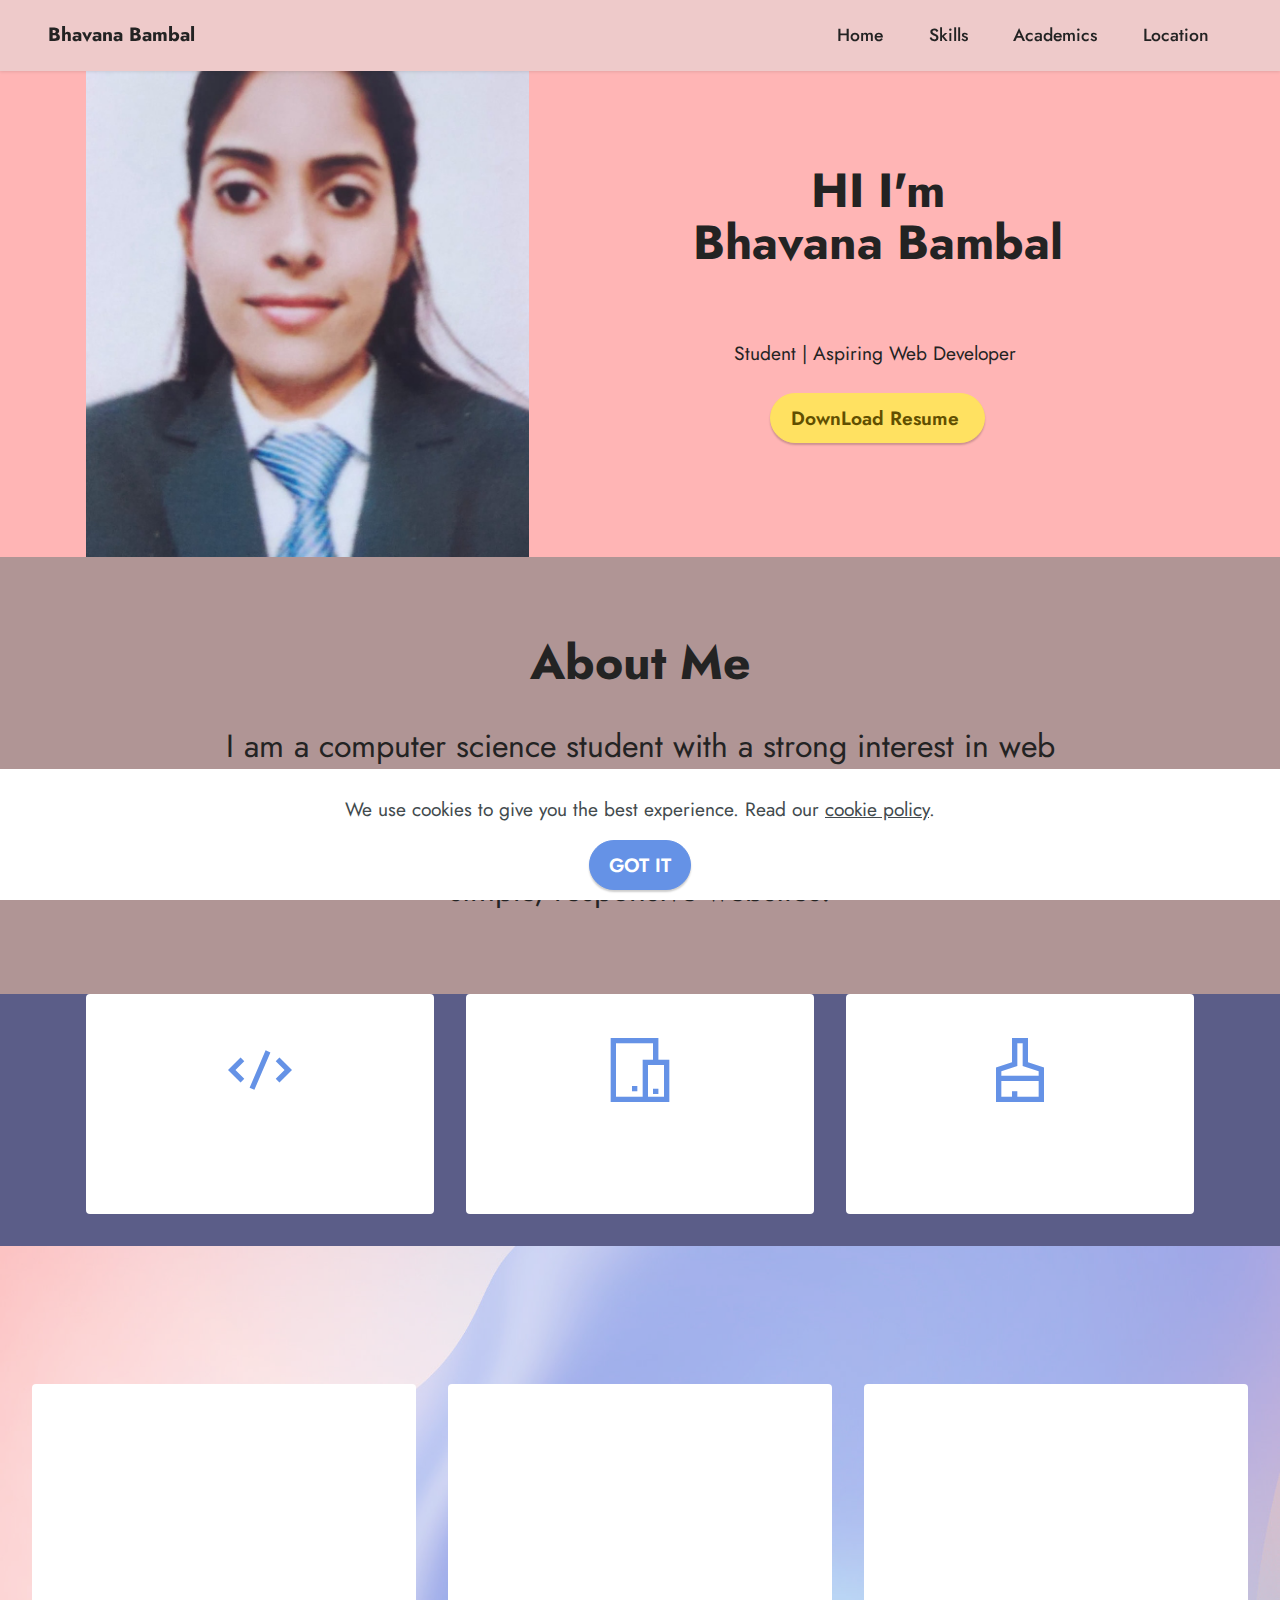
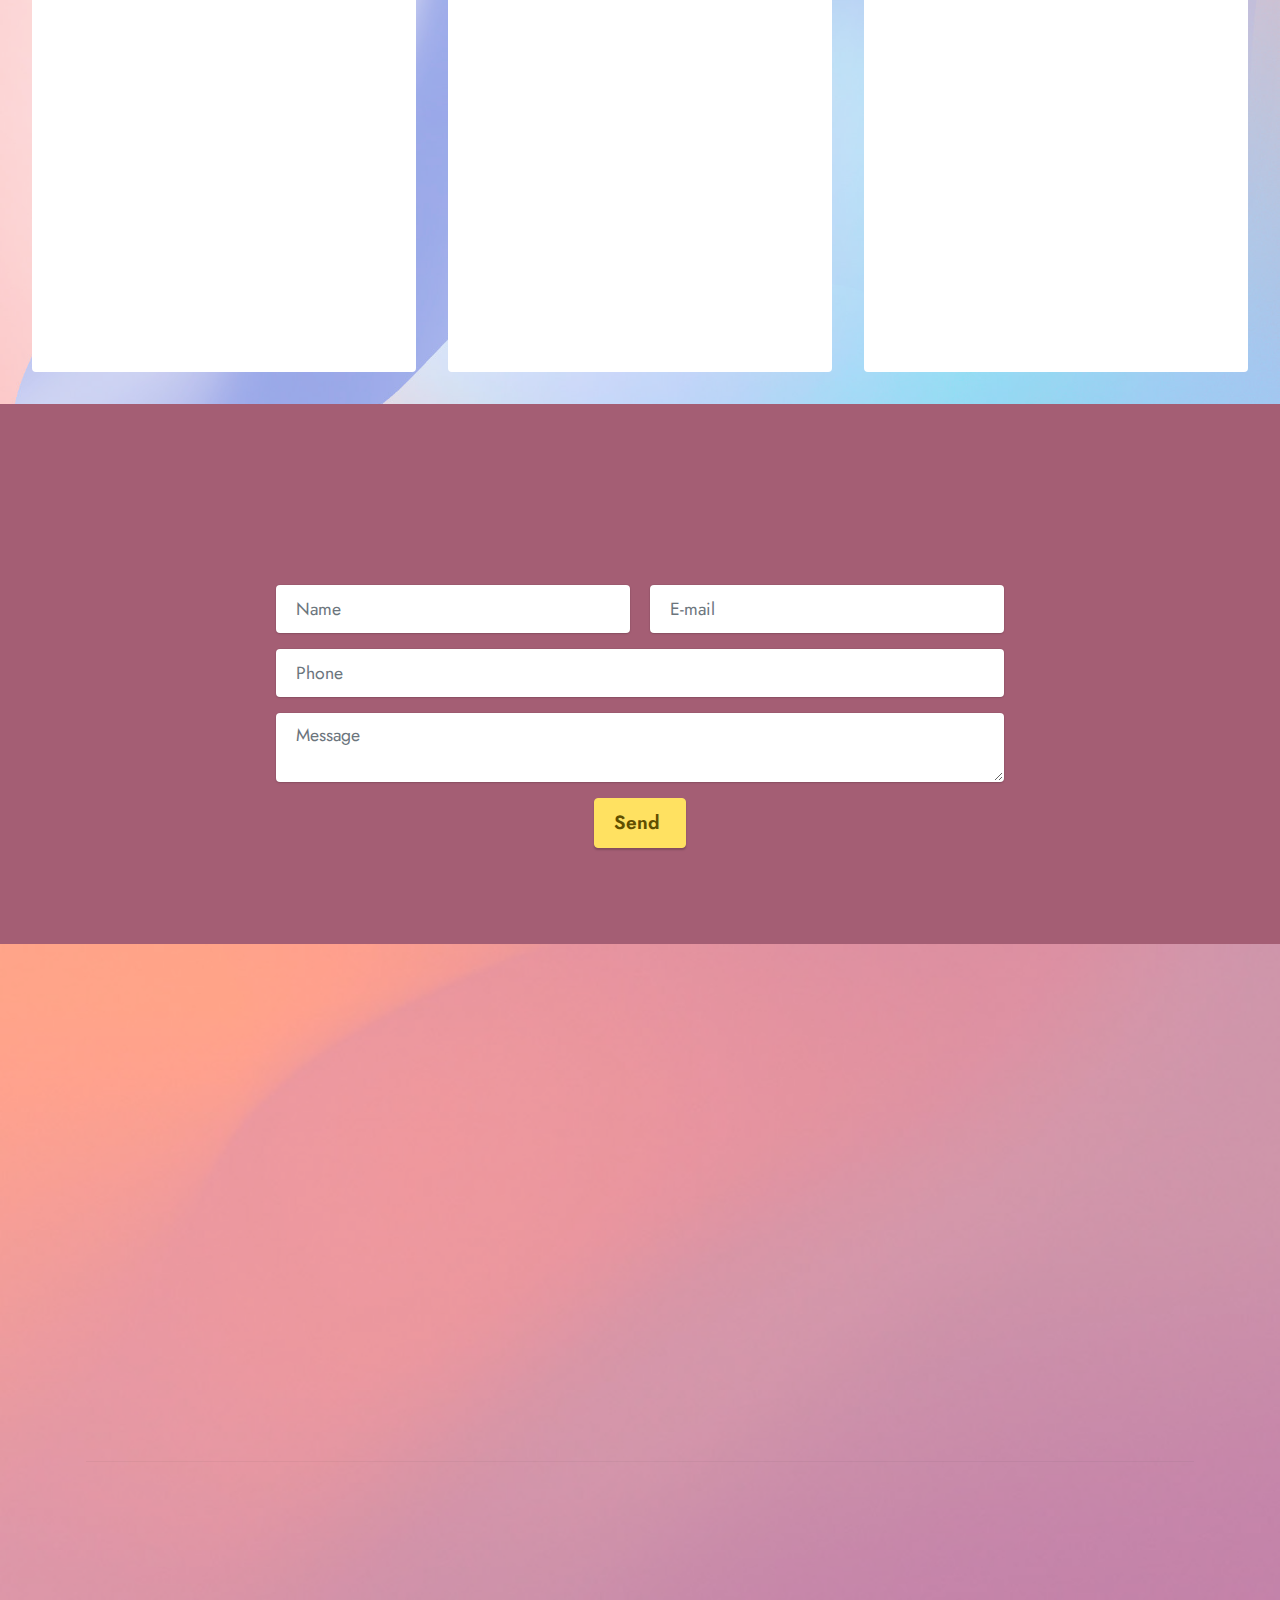
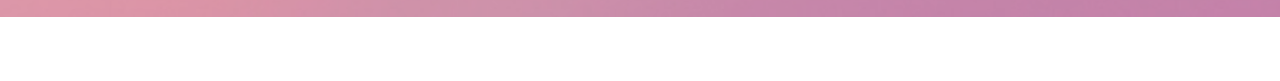
<file: index.html>
<!DOCTYPE html>
<html  >
<head>
  <!-- Site made with Mobirise Website Builder v6.1.9, https://mobirise.com -->
  <meta charset="UTF-8">
  <meta http-equiv="X-UA-Compatible" content="IE=edge">
  <meta name="generator" content="Mobirise v6.1.9, mobirise.com">
  <meta name="viewport" content="width=device-width, initial-scale=1, minimum-scale=1">
  <link rel="shortcut icon" href="assets/images/logo.png" type="image/x-icon">
  <meta name="description" content="Student | Aspiring Web Developer">
  
  
  <title>My Personal Portfolio</title>
  <link rel="stylesheet" href="assets/web/assets/mobirise-icons2/mobirise2.css">
  <link rel="stylesheet" href="assets/bootstrap/css/bootstrap.min.css">
  <link rel="stylesheet" href="assets/animatecss/animate.css">
  <link rel="stylesheet" href="assets/dropdown/css/style.css">
  <link rel="stylesheet" href="assets/socicon/css/styles.css">
  <link rel="stylesheet" href="assets/theme/css/style.css">
  <link rel="preload" href="https://fonts.googleapis.com/css?family=Jost:100,200,300,400,500,600,700,800,900,100i,200i,300i,400i,500i,600i,700i,800i,900i&display=swap" as="style" onload="this.onload=null;this.rel='stylesheet'">
  <noscript><link rel="stylesheet" href="https://fonts.googleapis.com/css?family=Jost:100,200,300,400,500,600,700,800,900,100i,200i,300i,400i,500i,600i,700i,800i,900i&display=swap"></noscript>
  <link rel="preload" as="style" href="assets/mobirise/css/mbr-additional.css?v=iQQQtm"><link rel="stylesheet" href="assets/mobirise/css/mbr-additional.css?v=iQQQtm" type="text/css">

  
  
  
</head>
<body>
  
  <section data-bs-version="5.1" class="menu menu1 cid-v7dIGRRMLy" once="menu" id="menu1-6">
    

    <nav class="navbar navbar-dropdown navbar-fixed-top navbar-expand-lg">
        <div class="container-fluid">
            <div class="navbar-brand">
                
                <span class="navbar-caption-wrap"><a class="navbar-caption text-black display-7" href="https://mobiri.se">Bhavana Bambal</a></span>
            </div>
            <button class="navbar-toggler" type="button" data-toggle="collapse" data-bs-toggle="collapse" data-target="#navbarSupportedContent" data-bs-target="#navbarSupportedContent" aria-controls="navbarNavAltMarkup" aria-expanded="false" aria-label="Toggle navigation">
                <div class="hamburger">
                    <span></span>
                    <span></span>
                    <span></span>
                    <span></span>
                </div>
            </button>
            <div class="collapse navbar-collapse" id="navbarSupportedContent">
                <ul class="navbar-nav nav-dropdown nav-right" data-app-modern-menu="true"><li class="nav-item"><a class="nav-link link text-black text-primary display-4" href="index.html#header11-d">Home</a></li><li class="nav-item"><a class="nav-link link text-black text-primary display-4" href="index.html#features2-h" target="_blank">Skills</a></li><li class="nav-item"><a class="nav-link link text-black text-primary display-4" href="index.html#features4-l" target="_blank">Academics</a></li><li class="nav-item"><a class="nav-link link text-black text-primary display-4" href="index.html#footer6-13">Location</a></li></ul>
                
                
            </div>
        </div>
    </nav>
</section>

<section data-bs-version="5.1" class="header11 cid-v7dPap6ekU" id="header11-d">

    

    
    

    <div class="container">
        <div class="row justify-content-center">
            <div class="col-12 col-md-5 image-wrapper">
                <img class="w-100" src="assets/images/passport-1140x1280.jpeg" alt="Mobirise Website Builder">
            </div>
            <div class="col-12 col-md">
                <div class="text-wrapper text-center">
                    <h2 class="mbr-section-title mbr-fonts-style mb-3 display-2"><strong>HI I'm</strong><br><strong>Bhavana Bambal<br></strong><strong><br></strong></h2>
                    <p class="mbr-text mbr-fonts-style display-7">Student | Aspiring Web Developer&nbsp;<br></p>
                    <div class="mbr-section-btn mt-3"><a class="btn btn-secondary display-7" href="assets/files/Bhavana-BambalResume.pdf" target="_blank">DownLoad Resume&nbsp;<br></a></div>
                </div>
            </div>
        </div>
    </div>
</section>

<section data-bs-version="5.1" class="content4 cid-v7dWtAIUYF" id="content4-g">
    

    
    
    <div class="container">
        <div class="row justify-content-center">
            <div class="title col-md-12 col-lg-10">
                <h3 class="mbr-section-title mbr-fonts-style align-center mb-4 display-2">
                    <strong>About Me</strong></h3>
                <h2 class="mbr-section-subtitle align-center mbr-fonts-style mb-4 display-5">I am a computer science student with a strong interest in web development.
<div>I am learning HTML, CSS, and JavaScript and enjoy building simple, responsive websites.
</div><div><br></div></h2>
                
            </div>
        </div>
    </div>
</section>

<section data-bs-version="5.1" class="features1 cid-v7dWHMyj0M" id="features2-h">

    

    
    
    <div class="container">
        <div class="row justify-content-center">
            <div class="item features-without-image mb-4 col-12 col-md-4">
                <div class="item-wrapper">
                    <div class="card-box align-center">
                        <span class="mbr-iconfont mobi-mbri-code mobi-mbri"></span>
                        <h4 class="card-title align-center mbr-black mbr-fonts-style display-7"><strong>HTML</strong></h4>
                    </div>
                </div>
            </div>
            <div class="item features-without-image mb-4 col-12 col-md-4">
                <div class="item-wrapper">
                    <div class="card-box align-center">
                        <span class="mbr-iconfont mobi-mbri-devices mobi-mbri"></span>
                        <h4 class="card-title align-center mbr-black mbr-fonts-style display-7"><strong>CSS</strong></h4>
                    </div>
                </div>
            </div>
            <div class="item features-without-image mb-4 col-12 col-md-4">
                <div class="item-wrapper">
                    <div class="card-box align-center">
                        <span class="mbr-iconfont mobi-mbri-website-theme-2 mobi-mbri"></span>
                        <h4 class="card-title align-center mbr-black mbr-fonts-style display-7"><strong>Java Script</strong></h4>
                    </div>
                </div>
            </div>
            
        </div>
    </div>
</section>

<section data-bs-version="5.1" class="features4 cid-v7dZLcmG7w" id="features4-l">
    
    <div class="mbr-overlay"></div>
    <div class="container-fluid">
        <div class="mbr-section-head">
            <h4 class="mbr-section-title mbr-fonts-style align-center mb-0 display-2">Academics
<div><strong><br></strong></div></h4>
            
        </div>
        <div class="row mt-4">
            <div class="item features-image col-12 col-md-6 col-lg-4">
                <div class="item-wrapper">
                    <div class="item-img">
                        <img src="assets/images/reg-182x148.jpg" alt="Mobirise Website Builder" title="">
                    </div>
                    <div class="item-content">
                        <h5 class="item-title mbr-fonts-style display-5"><strong>SSC</strong></h5>
                        
                        <p class="mbr-text mbr-fonts-style mt-3 display-7">Board: Maharashtra State Board  
<br>School: Regent High School<br>Year of Passing: 2019  
<br>Percentage: 67.40%<br></p>
                    </div>
                    
                </div>
            </div>
            <div class="item features-image col-12 col-md-6 col-lg-4">
                <div class="item-wrapper">
                    <div class="item-img">
                        <img src="assets/images/mk-200x200.jpg" alt="Mobirise Website Builder" title="">
                    </div>
                    <div class="item-content">
                        <h5 class="item-title mbr-fonts-style display-5"><strong>HSC</strong></h5>
                        
                        <p class="mbr-text mbr-fonts-style mt-3 display-7">Board: Maharashtra State Board  
<br>Stream: Science<br>Year of Passing: 2021  
<br>Percentage: 75.83%<br></p>
                    </div>
                    
                </div>
            </div>
            <div class="item features-image col-12 col-md-6 col-lg-4">
                <div class="item-wrapper">
                    <div class="item-img">
                        <img src="assets/images/sb-1-195x148.png" alt="Mobirise Website Builder" title="">
                    </div>
                    <div class="item-content">
                        <h5 class="item-title mbr-fonts-style display-5"><strong>Graduation</strong></h5>
                        
                        <p class="mbr-text mbr-fonts-style mt-3 display-7">Degree: B.Tech<br>College: S.B Jain College Yerla, Nagpur<br>University: RTMNU University  
<br>Year: 2025 – Present&nbsp;<br></p>
                    </div>
                    
                </div>
            </div>

        </div>
    </div>
</section>

<section data-bs-version="5.1" class="form5 cid-v7Yl06FCsU" id="form5-v">
    
    
    <div class="container">
        <div class="mbr-section-head">
            <h1 class="mbr-section-title mbr-fonts-style align-center mb-0 display-2"><em><a href="index.html#form5-v" class="text-black text-primary">Send Me a Message</a></em></h1>
            
        </div>
        <div class="row justify-content-center mt-4">
            <div class="col-lg-8 mx-auto mbr-form" data-form-type="formoid">
                <form action="https://mobirise.eu/" method="POST" class="mbr-form form-with-styler" data-form-title="Form Name"><input type="hidden" name="email" data-form-email="true" value="afqIYsis4mnkuoXdmWG9Sx+w87zLHxsD6dfa2uMUdUPR3Zqlh5NzCCU/FB63hgtb5R3KisBqtDWkKzDBncGkzXDszdqhvIpL2+nBqsu3xSEvs4rH31AReWdm01PZKejQ">
                    <div class="row">
                        <div hidden="hidden" data-form-alert="" class="alert alert-success col-12">Thanks for filling out the form!</div>
                        <div hidden="hidden" data-form-alert-danger="" class="alert alert-danger col-12">
                            Oops...! some problem!
                        </div>
                    </div>
                    <div class="dragArea row">
                        <div class="col-md col-sm-12 form-group mb-3" data-for="name">
                            <input type="text" name="name" placeholder="Name" data-form-field="name" class="form-control" value="" id="name-form5-v">
                        </div>
                        <div class="col-md col-sm-12 form-group mb-3" data-for="email">
                            <input type="email" name="email" placeholder="E-mail" data-form-field="email" class="form-control" value="" id="email-form5-v">
                        </div>
                        <div class="col-12 form-group mb-3" data-for="url">
                            <input type="url" name="url" placeholder="Phone" data-form-field="url" class="form-control" value="" id="url-form5-v">
                        </div>
                        <div class="col-12 form-group mb-3" data-for="textarea">
                            <textarea name="textarea" placeholder="Message" data-form-field="textarea" class="form-control" id="textarea-form5-v"></textarea>
                        </div>
                        <div class="col-lg-12 col-md-12 col-sm-12 align-center mbr-section-btn"><button type="submit" class="btn btn-secondary display-7">Send&nbsp;<br></button></div>
                    </div>
                </form>
            </div>
        </div>
    </div>
</section>

<section data-bs-version="5.1" class="footer6 cid-v7YuPijqHi" once="footers" id="footer6-13">

    

    <div class="mbr-overlay" style="opacity: 0.5; background-color: rgb(255, 102, 102);"></div>

    <div class="container">
        <div class="row content mbr-white">
            <div class="col-12 col-md-3 mbr-fonts-style display-7">
                <h5 class="mbr-section-subtitle mbr-fonts-style mb-2 display-7">
                    <strong>Address</strong>
                </h5>
                <p class="mbr-text mbr-fonts-style display-7">Back Side Of Aashirvaad Lawns &amp; Mangal Karyalay Brahmni Fata ,Kalmeshwar</p> <br>
                <h5 class="mbr-section-subtitle mbr-fonts-style mb-2 mt-4 display-7">
                    <strong>Contacts</strong>
                </h5>
                <p class="mbr-text mbr-fonts-style mb-4 display-7">
                    Email: bhavnabambal39@gmail.com<br><br></p>
            </div>
            <div class="col-12 col-md-3 mbr-fonts-style display-7">
                <h5 class="mbr-section-subtitle mbr-fonts-style mb-2 display-7"><strong>Instagram&nbsp;</strong></h5>
                <ul class="list mbr-fonts-style mb-4 display-7"><p>https://www.instagram.com/bambal_bhavana?igsh=MTE2M2J3NDFhcnpseA==</p><p><br></p></ul>
                <h5 class="mbr-section-subtitle mbr-fonts-style mb-2 mt-5 display-7">
                    <strong>Feedback</strong>
                </h5>
                <p class="mbr-text mbr-fonts-style mb-4 display-7">
                    Please send us your ideas, bug reports, suggestions! Any feedback would be appreciated.
                </p>
            </div>
            <div class="col-12 col-md-6">
                <div class="google-map"><iframe frameborder="0" style="border:0" src="https://www.google.com/maps/embed?pb=!1m18!1m12!1m3!1d1859.4549545528662!2d78.9075373510339!3d21.235420793030748!2m3!1f0!2f0!3f0!3m2!1i1024!2i768!4f13.1!3m3!1m2!1s0x3bd4ef99a61d832f%3A0xff9c701155bbd4ee!2sAashirvaad%20Lawns%20%26%20Mangal%20Karyalay!5e0!3m2!1sen!2sin!4v1768115541493!5m2!1sen!2sin" allowfullscreen=""></iframe></div>
            </div>
            <div class="col-md-6">
                <div class="social-list align-left">
                    <div class="soc-item">
                        <a href="https://www.instagram.com/bambal_bhavana?igsh=MTE2M2J3NDFhcnpseA==" target="_blank">
                            <span class="mbr-iconfont mbr-iconfont-social socicon-instagram socicon" style="color: rgb(228, 63, 160); fill: rgb(228, 63, 160);"></span>
                        </a>
                    </div>
                    <div class="soc-item">
                        <a href="https://www.linkedin.com/in/bhavana-bambal-69a38328a?utm_source=share&utm_campaign=share_via&utm_content=profile&utm_medium=android_app" target="_blank">
                            <span class="mbr-iconfont mbr-iconfont-social socicon-linkedin socicon" style="color: rgb(68, 121, 217); fill: rgb(68, 121, 217);"></span>
                        </a>
                    </div>
                    
                    
                    
                    
                </div>
            </div>
        </div>
        <div class="footer-lower">
            <div class="media-container-row">
                <div class="col-sm-12">
                    <hr>
                </div>
            </div>
            <div class="col-sm-12 copyright pl-0">
                <p class="mbr-text mbr-fonts-style mbr-white display-5">Thank You For Visiting Us!</p>
            </div>
        </div>
    </div>
</section><section class="display-7" style="padding: 0;align-items: center;justify-content: center;flex-wrap: wrap;    align-content: center;display: flex;position: relative;height: 4rem;"><a href="https://mobiri.se/4405577" style="flex: 1 1;height: 4rem;position: absolute;width: 100%;z-index: 1;"><img alt="" style="height: 4rem;" src="[data-uri]"></a><p style="margin: 0;text-align: center;" class="display-7">&#8204;</p><a style="z-index:1" href="https://mobirise.com/html-builder.html">HTML Generator</a></section><script src="assets/bootstrap/js/bootstrap.bundle.min.js"></script>  <script src="assets/web/assets/cookies-alert-plugin/cookies-alert-core.js"></script>  <script src="assets/web/assets/cookies-alert-plugin/cookies-alert-script.js"></script>  <script src="assets/smoothscroll/smooth-scroll.js"></script>  <script src="assets/ytplayer/index.js"></script>  <script src="assets/dropdown/js/navbar-dropdown.js"></script>  <script src="assets/theme/js/script.js"></script>  <script src="assets/formoid/formoid.min.js"></script>  
  
  
<input name="cookieData" type="hidden" data-cookie-cookiesAlertType='false' data-cookie-customDialogSelector='null' data-cookie-colorText='#424a4d' data-cookie-colorBg='rgb(255, 255, 255)' data-cookie-opacityOverlay='0' data-cookie-bgOpacity='100' data-cookie-textButton='GOT IT' data-cookie-rejectText='REJECT' data-cookie-colorButton='#6592e6' data-cookie-rejectColor='#ffffff' data-cookie-colorLink='#424a4d' data-cookie-underlineLink='true' data-cookie-text="We use cookies to give you the best experience. Read our <a href='privacy.html'>cookie policy</a>.">
   <div id="scrollToTop" class="scrollToTop mbr-arrow-up"><a style="text-align: center;"><i class="mbr-arrow-up-icon mbr-arrow-up-icon-cm cm-icon cm-icon-smallarrow-up"></i></a></div>
    <input name="animation" type="hidden">
  </body>
</html>
</file>
<file: assets/web/assets/mobirise-icons2/mobirise2.css>
@font-face {
  font-family: 'Moririse2';
  font-display: swap;
  src:  url('mobirise2.eot?f2bix4');
  src:  url('mobirise2.eot?f2bix4#iefix') format('embedded-opentype'),
    url('mobirise2.woff2?f2bix4') format('woff2'),
    url('mobirise2.woff?f2bix4') format('woff'),
    url('mobirise2.ttf?f2bix4') format('truetype'),
    url('mobirise2.svg?f2bix4#mobirise2') format('svg');
  font-weight: normal;
  font-style: normal;
}

[class^="mobi-"], [class*=" mobi-"] {
  /* use !important to prevent issues with browser extensions that change fonts */
  font-family: 'Moririse2' !important;
  speak: none;
  font-style: normal;
  font-weight: normal;
  font-variant: normal;
  text-transform: none;
  line-height: 1;

  /* Better Font Rendering =========== */
  -webkit-font-smoothing: antialiased;
  -moz-osx-font-smoothing: grayscale;
}

.mobi-mbri-add-submenu:before {
  content: "\e900";
}
.mobi-mbri-alert:before {
  content: "\e901";
}
.mobi-mbri-align-center:before {
  content: "\e902";
}
.mobi-mbri-align-justify:before {
  content: "\e903";
}
.mobi-mbri-align-left:before {
  content: "\e904";
}
.mobi-mbri-align-right:before {
  content: "\e905";
}
.mobi-mbri-android:before {
  content: "\e906";
}
.mobi-mbri-apple:before {
  content: "\e907";
}
.mobi-mbri-arrow-down:before {
  content: "\e908";
}
.mobi-mbri-arrow-next:before {
  content: "\e909";
}
.mobi-mbri-arrow-prev:before {
  content: "\e90a";
}
.mobi-mbri-arrow-up:before {
  content: "\e90b";
}
.mobi-mbri-bold:before {
  content: "\e90c";
}
.mobi-mbri-bookmark:before {
  content: "\e90d";
}
.mobi-mbri-bootstrap:before {
  content: "\e90e";
}
.mobi-mbri-briefcase:before {
  content: "\e90f";
}
.mobi-mbri-browse:before {
  content: "\e910";
}
.mobi-mbri-bulleted-list:before {
  content: "\e911";
}
.mobi-mbri-calendar:before {
  content: "\e912";
}
.mobi-mbri-camera:before {
  content: "\e913";
}
.mobi-mbri-cart-add:before {
  content: "\e914";
}
.mobi-mbri-cart-full:before {
  content: "\e915";
}
.mobi-mbri-cash:before {
  content: "\e916";
}
.mobi-mbri-change-style:before {
  content: "\e917";
}
.mobi-mbri-chat:before {
  content: "\e918";
}
.mobi-mbri-clock:before {
  content: "\e919";
}
.mobi-mbri-close:before {
  content: "\e91a";
}
.mobi-mbri-cloud:before {
  content: "\e91b";
}
.mobi-mbri-code:before {
  content: "\e91c";
}
.mobi-mbri-contact-form:before {
  content: "\e91d";
}
.mobi-mbri-credit-card:before {
  content: "\e91e";
}
.mobi-mbri-cursor-click:before {
  content: "\e91f";
}
.mobi-mbri-cust-feedback:before {
  content: "\e920";
}
.mobi-mbri-database:before {
  content: "\e921";
}
.mobi-mbri-delivery:before {
  content: "\e922";
}
.mobi-mbri-desktop:before {
  content: "\e923";
}
.mobi-mbri-devices:before {
  content: "\e924";
}
.mobi-mbri-down:before {
  content: "\e925";
}
.mobi-mbri-download-2:before {
  content: "\e926";
}
.mobi-mbri-download:before {
  content: "\e927";
}
.mobi-mbri-drag-n-drop-2:before {
  content: "\e928";
}
.mobi-mbri-drag-n-drop:before {
  content: "\e929";
}
.mobi-mbri-edit-2:before {
  content: "\e92a";
}
.mobi-mbri-edit:before {
  content: "\e92b";
}
.mobi-mbri-error:before {
  content: "\e92c";
}
.mobi-mbri-extension:before {
  content: "\e92d";
}
.mobi-mbri-features:before {
  content: "\e92e";
}
.mobi-mbri-file:before {
  content: "\e92f";
}
.mobi-mbri-flag:before {
  content: "\e930";
}
.mobi-mbri-folder:before {
  content: "\e931";
}
.mobi-mbri-gift:before {
  content: "\e932";
}
.mobi-mbri-github:before {
  content: "\e933";
}
.mobi-mbri-globe-2:before {
  content: "\e934";
}
.mobi-mbri-globe:before {
  content: "\e935";
}
.mobi-mbri-growing-chart:before {
  content: "\e936";
}
.mobi-mbri-hearth:before {
  content: "\e937";
}
.mobi-mbri-help:before {
  content: "\e938";
}
.mobi-mbri-home:before {
  content: "\e939";
}
.mobi-mbri-hot-cup:before {
  content: "\e93a";
}
.mobi-mbri-idea:before {
  content: "\e93b";
}
.mobi-mbri-image-gallery:before {
  content: "\e93c";
}
.mobi-mbri-image-slider:before {
  content: "\e93d";
}
.mobi-mbri-info:before {
  content: "\e93e";
}
.mobi-mbri-italic:before {
  content: "\e93f";
}
.mobi-mbri-key:before {
  content: "\e940";
}
.mobi-mbri-laptop:before {
  content: "\e941";
}
.mobi-mbri-layers:before {
  content: "\e942";
}
.mobi-mbri-left-right:before {
  content: "\e943";
}
.mobi-mbri-left:before {
  content: "\e944";
}
.mobi-mbri-letter:before {
  content: "\e945";
}
.mobi-mbri-like:before {
  content: "\e946";
}
.mobi-mbri-link:before {
  content: "\e947";
}
.mobi-mbri-lock:before {
  content: "\e948";
}
.mobi-mbri-login:before {
  content: "\e949";
}
.mobi-mbri-logout:before {
  content: "\e94a";
}
.mobi-mbri-magic-stick:before {
  content: "\e94b";
}
.mobi-mbri-map-pin:before {
  content: "\e94c";
}
.mobi-mbri-menu:before {
  content: "\e94d";
}
.mobi-mbri-mobile-2:before {
  content: "\e94e";
}
.mobi-mbri-mobile-horizontal:before {
  content: "\e94f";
}
.mobi-mbri-mobile:before {
  content: "\e950";
}
.mobi-mbri-mobirise:before {
  content: "\e951";
}
.mobi-mbri-more-horizontal:before {
  content: "\e952";
}
.mobi-mbri-more-vertical:before {
  content: "\e953";
}
.mobi-mbri-music:before {
  content: "\e954";
}
.mobi-mbri-new-file:before {
  content: "\e955";
}
.mobi-mbri-numbered-list:before {
  content: "\e956";
}
.mobi-mbri-opened-folder:before {
  content: "\e957";
}
.mobi-mbri-pages:before {
  content: "\e958";
}
.mobi-mbri-paper-plane:before {
  content: "\e959";
}
.mobi-mbri-paperclip:before {
  content: "\e95a";
}
.mobi-mbri-phone:before {
  content: "\e95b";
}
.mobi-mbri-photo:before {
  content: "\e95c";
}
.mobi-mbri-photos:before {
  content: "\e95d";
}
.mobi-mbri-pin:before {
  content: "\e95e";
}
.mobi-mbri-play:before {
  content: "\e95f";
}
.mobi-mbri-plus:before {
  content: "\e960";
}
.mobi-mbri-preview:before {
  content: "\e961";
}
.mobi-mbri-print:before {
  content: "\e962";
}
.mobi-mbri-protect:before {
  content: "\e963";
}
.mobi-mbri-question:before {
  content: "\e964";
}
.mobi-mbri-quote-left:before {
  content: "\e965";
}
.mobi-mbri-quote-right:before {
  content: "\e966";
}
.mobi-mbri-redo:before {
  content: "\e967";
}
.mobi-mbri-refresh:before {
  content: "\e968";
}
.mobi-mbri-responsive-2:before {
  content: "\e969";
}
.mobi-mbri-responsive:before {
  content: "\e96a";
}
.mobi-mbri-right:before {
  content: "\e96b";
}
.mobi-mbri-rocket:before {
  content: "\e96c";
}
.mobi-mbri-sad-face:before {
  content: "\e96d";
}
.mobi-mbri-sale:before {
  content: "\e96e";
}
.mobi-mbri-save:before {
  content: "\e96f";
}
.mobi-mbri-search:before {
  content: "\e970";
}
.mobi-mbri-setting-2:before {
  content: "\e971";
}
.mobi-mbri-setting-3:before {
  content: "\e972";
}
.mobi-mbri-setting:before {
  content: "\e973";
}
.mobi-mbri-share:before {
  content: "\e974";
}
.mobi-mbri-shopping-bag:before {
  content: "\e975";
}
.mobi-mbri-shopping-basket:before {
  content: "\e976";
}
.mobi-mbri-shopping-cart:before {
  content: "\e977";
}
.mobi-mbri-sites:before {
  content: "\e978";
}
.mobi-mbri-smile-face:before {
  content: "\e979";
}
.mobi-mbri-speed:before {
  content: "\e97a";
}
.mobi-mbri-star:before {
  content: "\e97b";
}
.mobi-mbri-success:before {
  content: "\e97c";
}
.mobi-mbri-sun:before {
  content: "\e97d";
}
.mobi-mbri-sun2:before {
  content: "\e97e";
}
.mobi-mbri-tablet-vertical:before {
  content: "\e97f";
}
.mobi-mbri-tablet:before {
  content: "\e980";
}
.mobi-mbri-target:before {
  content: "\e981";
}
.mobi-mbri-timer:before {
  content: "\e982";
}
.mobi-mbri-to-ftp:before {
  content: "\e983";
}
.mobi-mbri-to-local-drive:before {
  content: "\e984";
}
.mobi-mbri-touch-swipe:before {
  content: "\e985";
}
.mobi-mbri-touch:before {
  content: "\e986";
}
.mobi-mbri-trash:before {
  content: "\e987";
}
.mobi-mbri-underline:before {
  content: "\e988";
}
.mobi-mbri-undo:before {
  content: "\e989";
}
.mobi-mbri-unlink:before {
  content: "\e98a";
}
.mobi-mbri-unlock:before {
  content: "\e98b";
}
.mobi-mbri-up-down:before {
  content: "\e98c";
}
.mobi-mbri-up:before {
  content: "\e98d";
}
.mobi-mbri-update:before {
  content: "\e98e";
}
.mobi-mbri-upload-2:before {
  content: "\e98f";
}
.mobi-mbri-upload:before {
  content: "\e990";
}
.mobi-mbri-user-2:before {
  content: "\e991";
}
.mobi-mbri-user:before {
  content: "\e992";
}
.mobi-mbri-users:before {
  content: "\e993";
}
.mobi-mbri-video-play:before {
  content: "\e994";
}
.mobi-mbri-video:before {
  content: "\e995";
}
.mobi-mbri-watch:before {
  content: "\e996";
}
.mobi-mbri-website-theme-2:before {
  content: "\e997";
}
.mobi-mbri-website-theme:before {
  content: "\e998";
}
.mobi-mbri-wifi:before {
  content: "\e999";
}
.mobi-mbri-windows:before {
  content: "\e99a";
}
.mobi-mbri-zoom-in:before {
  content: "\e99b";
}
.mobi-mbri-zoom-out:before {
  content: "\e99c";
}
</file>
<file: assets/dropdown/css/style.css>
.navbar-dropdown {
  left: 0;
  padding: 0;
  position: absolute;
  right: 0;
  top: 0;
  transition: all 0.45s ease;
  z-index: 1030;
  background: #282828; }
  .navbar-dropdown .navbar-logo {
    margin-right: 0.8rem;
    transition: margin 0.3s ease-in-out;
    vertical-align: middle; }
    .navbar-dropdown .navbar-logo img {
      height: 3.125rem;
      transition: all 0.3s ease-in-out; }
    .navbar-dropdown .navbar-logo.mbr-iconfont {
      font-size: 3.125rem;
      line-height: 3.125rem; }
  .navbar-dropdown .navbar-caption {
    font-weight: 700;
    white-space: normal;
    vertical-align: -4px;
    line-height: 3.125rem !important; }
    .navbar-dropdown .navbar-caption, .navbar-dropdown .navbar-caption:hover {
      color: inherit;
      text-decoration: none; }
  .navbar-dropdown .mbr-iconfont + .navbar-caption {
    vertical-align: -1px; }
  .navbar-dropdown.navbar-fixed-top {
    position: fixed; }
  .navbar-dropdown .navbar-brand span {
    vertical-align: -4px; }
  .navbar-dropdown.bg-color.transparent {
    background: none; }
  .navbar-dropdown.navbar-short .navbar-brand {
    padding: 0.625rem 0; }
    .navbar-dropdown.navbar-short .navbar-brand span {
      vertical-align: -1px; }
  .navbar-dropdown.navbar-short .navbar-caption {
    line-height: 2.375rem !important;
    vertical-align: -2px; }
  .navbar-dropdown.navbar-short .navbar-logo {
    margin-right: 0.5rem; }
    .navbar-dropdown.navbar-short .navbar-logo img {
      height: 2.375rem; }
    .navbar-dropdown.navbar-short .navbar-logo.mbr-iconfont {
      font-size: 2.375rem;
      line-height: 2.375rem; }
  .navbar-dropdown.navbar-short .mbr-table-cell {
    height: 3.625rem; }
  .navbar-dropdown .navbar-close {
    left: 0.6875rem;
    position: fixed;
    top: 0.75rem;
    z-index: 1000; }
  .navbar-dropdown .hamburger-icon {
    content: "";
    display: inline-block;
    vertical-align: middle;
    width: 16px;
    -webkit-box-shadow: 0 -6px 0 1px #282828,0 0 0 1px #282828,0 6px 0 1px #282828;
    -moz-box-shadow: 0 -6px 0 1px #282828,0 0 0 1px #282828,0 6px 0 1px #282828;
    box-shadow: 0 -6px 0 1px #282828,0 0 0 1px #282828,0 6px 0 1px #282828; }

.dropdown-menu .dropdown-toggle[data-toggle="dropdown-submenu"]::after {
  border-bottom: 0.35em solid transparent;
  border-left: 0.35em solid;
  border-right: 0;
  border-top: 0.35em solid transparent;
  margin-left: 0.3rem; }

.dropdown-menu .dropdown-item:focus {
  outline: 0; }

.nav-dropdown {
  font-size: 0.75rem;
  font-weight: 500;
  height: auto !important; }
  .nav-dropdown .nav-btn {
    padding-left: 1rem; }
  .nav-dropdown .link {
    margin: .667em 1.667em;
    font-weight: 500;
    padding: 0;
    transition: color .2s ease-in-out; }
    .nav-dropdown .link.dropdown-toggle {
      margin-right: 2.583em; }
      .nav-dropdown .link.dropdown-toggle::after {
        margin-left: .25rem;
        border-top: 0.35em solid;
        border-right: 0.35em solid transparent;
        border-left: 0.35em solid transparent;
        border-bottom: 0; }
      .nav-dropdown .link.dropdown-toggle[aria-expanded="true"] {
        margin: 0;
        padding: 0.667em 3.263em  0.667em 1.667em; }
  .nav-dropdown .link::after,
  .nav-dropdown .dropdown-item::after {
    color: inherit; }
  .nav-dropdown .btn {
    font-size: 0.75rem;
    font-weight: 700;
    letter-spacing: 0;
    margin-bottom: 0;
    padding-left: 1.25rem;
    padding-right: 1.25rem; }
  .nav-dropdown .dropdown-menu {
    border-radius: 0;
    border: 0;
    left: 0;
    margin: 0;
    padding-bottom: 1.25rem;
    padding-top: 1.25rem;
    position: relative; }
  .nav-dropdown .dropdown-submenu {
    margin-left: 0.125rem;
    top: 0; }
  .nav-dropdown .dropdown-item {
    font-weight: 500;
    line-height: 2;
    padding: 0.3846em 4.615em 0.3846em 1.5385em;
    position: relative;
    transition: color .2s ease-in-out, background-color .2s ease-in-out; }
    .nav-dropdown .dropdown-item::after {
      margin-top: -0.3077em;
      position: absolute;
      right: 1.1538em;
      top: 50%; }
    .nav-dropdown .dropdown-item:focus, .nav-dropdown .dropdown-item:hover {
      background: none; }

@media (max-width: 767px) {
  .nav-dropdown.navbar-toggleable-sm {
    bottom: 0;
    display: none;
    left: 0;
    overflow-x: hidden;
    position: fixed;
    top: 0;
    transform: translateX(-100%);
    -ms-transform: translateX(-100%);
    -webkit-transform: translateX(-100%);
    width: 18.75rem;
    z-index: 999; } }
.nav-dropdown.navbar-toggleable-xl {
  bottom: 0;
  display: none;
  left: 0;
  overflow-x: hidden;
  position: fixed;
  top: 0;
  transform: translateX(-100%);
  -ms-transform: translateX(-100%);
  -webkit-transform: translateX(-100%);
  width: 18.75rem;
  z-index: 999; }

.nav-dropdown-sm {
  display: block !important;
  overflow-x: hidden;
  overflow: auto;
  padding-top: 3.875rem; }
  .nav-dropdown-sm::after {
    content: "";
    display: block;
    height: 3rem;
    width: 100%; }
  .nav-dropdown-sm.collapse.in ~ .navbar-close {
    display: block !important; }
  .nav-dropdown-sm.collapsing, .nav-dropdown-sm.collapse.in {
    transform: translateX(0);
    -ms-transform: translateX(0);
    -webkit-transform: translateX(0);
    transition: all 0.25s ease-out;
    -webkit-transition: all 0.25s ease-out;
    background: #282828; }
  .nav-dropdown-sm.collapsing[aria-expanded="false"] {
    transform: translateX(-100%);
    -ms-transform: translateX(-100%);
    -webkit-transform: translateX(-100%); }
  .nav-dropdown-sm .nav-item {
    display: block;
    margin-left: 0 !important;
    padding-left: 0; }
  .nav-dropdown-sm .link,
  .nav-dropdown-sm .dropdown-item {
    border-top: 1px dotted rgba(255, 255, 255, 0.1);
    font-size: 0.8125rem;
    line-height: 1.6;
    margin: 0 !important;
    padding: 0.875rem 2.4rem 0.875rem 1.5625rem !important;
    position: relative;
    white-space: normal; }
    .nav-dropdown-sm .link:focus, .nav-dropdown-sm .link:hover,
    .nav-dropdown-sm .dropdown-item:focus,
    .nav-dropdown-sm .dropdown-item:hover {
      background: rgba(0, 0, 0, 0.2) !important;
      color: #c0a375; }
  .nav-dropdown-sm .nav-btn {
    position: relative;
    padding: 1.5625rem 1.5625rem 0 1.5625rem; }
    .nav-dropdown-sm .nav-btn::before {
      border-top: 1px dotted rgba(255, 255, 255, 0.1);
      content: "";
      left: 0;
      position: absolute;
      top: 0;
      width: 100%; }
    .nav-dropdown-sm .nav-btn + .nav-btn {
      padding-top: 0.625rem; }
      .nav-dropdown-sm .nav-btn + .nav-btn::before {
        display: none; }
  .nav-dropdown-sm .btn {
    padding: 0.625rem 0; }
  .nav-dropdown-sm .dropdown-toggle[data-toggle="dropdown-submenu"]::after {
    margin-left: .25rem;
    border-top: 0.35em solid;
    border-right: 0.35em solid transparent;
    border-left: 0.35em solid transparent;
    border-bottom: 0; }
  .nav-dropdown-sm .dropdown-toggle[data-toggle="dropdown-submenu"][aria-expanded="true"]::after {
    border-top: 0;
    border-right: 0.35em solid transparent;
    border-left: 0.35em solid transparent;
    border-bottom: 0.35em solid; }
  .nav-dropdown-sm .dropdown-menu {
    margin: 0;
    padding: 0;
    position: relative;
    top: 0;
    left: 0;
    width: 100%;
    border: 0;
    float: none;
    border-radius: 0;
    background: none; }
  .nav-dropdown-sm .dropdown-submenu {
    left: 100%;
    margin-left: 0.125rem;
    margin-top: -1.25rem;
    top: 0; }

.navbar-toggleable-sm .nav-dropdown .dropdown-menu {
  position: absolute; }

.navbar-toggleable-sm .nav-dropdown .dropdown-submenu {
  left: 100%;
  margin-left: 0.125rem;
  margin-top: -1.25rem;
  top: 0; }

.navbar-toggleable-sm.opened .nav-dropdown .dropdown-menu {
  position: relative; }

.navbar-toggleable-sm.opened .nav-dropdown .dropdown-submenu {
  left: 0;
  margin-left: 00rem;
  margin-top: 0rem;
  top: 0; }

.is-builder .nav-dropdown.collapsing {
  transition: none !important; }
</file>
<file: assets/socicon/css/styles.css>
@charset "UTF-8";

@font-face {
  font-family: 'Socicon';
  src:  url('../fonts/socicon.eot');
  src:  url('../fonts/socicon.eot?#iefix') format('embedded-opentype'),
    url('../fonts/socicon.woff2') format('woff2'),
    url('../fonts/socicon.ttf') format('truetype'),
    url('../fonts/socicon.woff') format('woff'),
    url('../fonts/socicon.svg#socicon') format('svg');
  font-weight: normal;
  font-style: normal;
  font-display: swap;
}

[data-icon]:before {
  font-family: "socicon" !important;
  content: attr(data-icon);
  font-style: normal !important;
  font-weight: normal !important;
  font-variant: normal !important;
  text-transform: none !important;
  speak: none;
  line-height: 1;
  -webkit-font-smoothing: antialiased;
  -moz-osx-font-smoothing: grayscale;
}

[class^="socicon-"], [class*=" socicon-"] {
  /* use !important to prevent issues with browser extensions that change fonts */
  font-family: 'Socicon' !important;
  speak: none;
  font-style: normal;
  font-weight: normal;
  font-variant: normal;
  text-transform: none;
  line-height: 1;

  /* Better Font Rendering =========== */
  -webkit-font-smoothing: antialiased;
  -moz-osx-font-smoothing: grayscale;
}

.socicon-500px:before {
  content: "\e000";
}
.socicon-8tracks:before {
  content: "\e001";
}
.socicon-airbnb:before {
  content: "\e002";
}
.socicon-alliance:before {
  content: "\e003";
}
.socicon-amazon:before {
  content: "\e004";
}
.socicon-amplement:before {
  content: "\e005";
}
.socicon-android:before {
  content: "\e006";
}
.socicon-angellist:before {
  content: "\e007";
}
.socicon-apple:before {
  content: "\e008";
}
.socicon-appnet:before {
  content: "\e009";
}
.socicon-baidu:before {
  content: "\e00a";
}
.socicon-bandcamp:before {
  content: "\e00b";
}
.socicon-battlenet:before {
  content: "\e00c";
}
.socicon-mixer:before {
  content: "\e00d";
}
.socicon-bebee:before {
  content: "\e00e";
}
.socicon-bebo:before {
  content: "\e00f";
}
.socicon-behance:before {
  content: "\e010";
}
.socicon-blizzard:before {
  content: "\e011";
}
.socicon-blogger:before {
  content: "\e012";
}
.socicon-buffer:before {
  content: "\e013";
}
.socicon-chrome:before {
  content: "\e014";
}
.socicon-coderwall:before {
  content: "\e015";
}
.socicon-curse:before {
  content: "\e016";
}
.socicon-dailymotion:before {
  content: "\e017";
}
.socicon-deezer:before {
  content: "\e018";
}
.socicon-delicious:before {
  content: "\e019";
}
.socicon-deviantart:before {
  content: "\e01a";
}
.socicon-diablo:before {
  content: "\e01b";
}
.socicon-digg:before {
  content: "\e01c";
}
.socicon-discord:before {
  content: "\e01d";
}
.socicon-disqus:before {
  content: "\e01e";
}
.socicon-douban:before {
  content: "\e01f";
}
.socicon-draugiem:before {
  content: "\e020";
}
.socicon-dribbble:before {
  content: "\e021";
}
.socicon-drupal:before {
  content: "\e022";
}
.socicon-ebay:before {
  content: "\e023";
}
.socicon-ello:before {
  content: "\e024";
}
.socicon-endomodo:before {
  content: "\e025";
}
.socicon-envato:before {
  content: "\e026";
}
.socicon-etsy:before {
  content: "\e027";
}
.socicon-facebook:before {
  content: "\e028";
}
.socicon-feedburner:before {
  content: "\e029";
}
.socicon-filmweb:before {
  content: "\e02a";
}
.socicon-firefox:before {
  content: "\e02b";
}
.socicon-flattr:before {
  content: "\e02c";
}
.socicon-flickr:before {
  content: "\e02d";
}
.socicon-formulr:before {
  content: "\e02e";
}
.socicon-forrst:before {
  content: "\e02f";
}
.socicon-foursquare:before {
  content: "\e030";
}
.socicon-friendfeed:before {
  content: "\e031";
}
.socicon-github:before {
  content: "\e032";
}
.socicon-goodreads:before {
  content: "\e033";
}
.socicon-google:before {
  content: "\e034";
}
.socicon-googlescholar:before {
  content: "\e035";
}
.socicon-googlegroups:before {
  content: "\e036";
}
.socicon-googlephotos:before {
  content: "\e037";
}
.socicon-googleplus:before {
  content: "\e038";
}
.socicon-grooveshark:before {
  content: "\e039";
}
.socicon-hackerrank:before {
  content: "\e03a";
}
.socicon-hearthstone:before {
  content: "\e03b";
}
.socicon-hellocoton:before {
  content: "\e03c";
}
.socicon-heroes:before {
  content: "\e03d";
}
.socicon-smashcast:before {
  content: "\e03e";
}
.socicon-horde:before {
  content: "\e03f";
}
.socicon-houzz:before {
  content: "\e040";
}
.socicon-icq:before {
  content: "\e041";
}
.socicon-identica:before {
  content: "\e042";
}
.socicon-imdb:before {
  content: "\e043";
}
.socicon-instagram:before {
  content: "\e044";
}
.socicon-issuu:before {
  content: "\e045";
}
.socicon-istock:before {
  content: "\e046";
}
.socicon-itunes:before {
  content: "\e047";
}
.socicon-keybase:before {
  content: "\e048";
}
.socicon-lanyrd:before {
  content: "\e049";
}
.socicon-lastfm:before {
  content: "\e04a";
}
.socicon-line:before {
  content: "\e04b";
}
.socicon-linkedin:before {
  content: "\e04c";
}
.socicon-livejournal:before {
  content: "\e04d";
}
.socicon-lyft:before {
  content: "\e04e";
}
.socicon-macos:before {
  content: "\e04f";
}
.socicon-mail:before {
  content: "\e050";
}
.socicon-medium:before {
  content: "\e051";
}
.socicon-meetup:before {
  content: "\e052";
}
.socicon-mixcloud:before {
  content: "\e053";
}
.socicon-modelmayhem:before {
  content: "\e054";
}
.socicon-mumble:before {
  content: "\e055";
}
.socicon-myspace:before {
  content: "\e056";
}
.socicon-newsvine:before {
  content: "\e057";
}
.socicon-nintendo:before {
  content: "\e058";
}
.socicon-npm:before {
  content: "\e059";
}
.socicon-odnoklassniki:before {
  content: "\e05a";
}
.socicon-openid:before {
  content: "\e05b";
}
.socicon-opera:before {
  content: "\e05c";
}
.socicon-outlook:before {
  content: "\e05d";
}
.socicon-overwatch:before {
  content: "\e05e";
}
.socicon-patreon:before {
  content: "\e05f";
}
.socicon-paypal:before {
  content: "\e060";
}
.socicon-periscope:before {
  content: "\e061";
}
.socicon-persona:before {
  content: "\e062";
}
.socicon-pinterest:before {
  content: "\e063";
}
.socicon-play:before {
  content: "\e064";
}
.socicon-player:before {
  content: "\e065";
}
.socicon-playstation:before {
  content: "\e066";
}
.socicon-pocket:before {
  content: "\e067";
}
.socicon-qq:before {
  content: "\e068";
}
.socicon-quora:before {
  content: "\e069";
}
.socicon-raidcall:before {
  content: "\e06a";
}
.socicon-ravelry:before {
  content: "\e06b";
}
.socicon-reddit:before {
  content: "\e06c";
}
.socicon-renren:before {
  content: "\e06d";
}
.socicon-researchgate:before {
  content: "\e06e";
}
.socicon-residentadvisor:before {
  content: "\e06f";
}
.socicon-reverbnation:before {
  content: "\e070";
}
.socicon-rss:before {
  content: "\e071";
}
.socicon-sharethis:before {
  content: "\e072";
}
.socicon-skype:before {
  content: "\e073";
}
.socicon-slideshare:before {
  content: "\e074";
}
.socicon-smugmug:before {
  content: "\e075";
}
.socicon-snapchat:before {
  content: "\e076";
}
.socicon-songkick:before {
  content: "\e077";
}
.socicon-soundcloud:before {
  content: "\e078";
}
.socicon-spotify:before {
  content: "\e079";
}
.socicon-stackexchange:before {
  content: "\e07a";
}
.socicon-stackoverflow:before {
  content: "\e07b";
}
.socicon-starcraft:before {
  content: "\e07c";
}
.socicon-stayfriends:before {
  content: "\e07d";
}
.socicon-steam:before {
  content: "\e07e";
}
.socicon-storehouse:before {
  content: "\e07f";
}
.socicon-strava:before {
  content: "\e080";
}
.socicon-streamjar:before {
  content: "\e081";
}
.socicon-stumbleupon:before {
  content: "\e082";
}
.socicon-swarm:before {
  content: "\e083";
}
.socicon-teamspeak:before {
  content: "\e084";
}
.socicon-teamviewer:before {
  content: "\e085";
}
.socicon-technorati:before {
  content: "\e086";
}
.socicon-telegram:before {
  content: "\e087";
}
.socicon-tripadvisor:before {
  content: "\e088";
}
.socicon-tripit:before {
  content: "\e089";
}
.socicon-triplej:before {
  content: "\e08a";
}
.socicon-tumblr:before {
  content: "\e08b";
}
.socicon-twitch:before {
  content: "\e08c";
}
.socicon-twitter:before {
  content: "\e08d";
}
.socicon-uber:before {
  content: "\e08e";
}
.socicon-ventrilo:before {
  content: "\e08f";
}
.socicon-viadeo:before {
  content: "\e090";
}
.socicon-viber:before {
  content: "\e091";
}
.socicon-viewbug:before {
  content: "\e092";
}
.socicon-vimeo:before {
  content: "\e093";
}
.socicon-vine:before {
  content: "\e094";
}
.socicon-vkontakte:before {
  content: "\e095";
}
.socicon-warcraft:before {
  content: "\e096";
}
.socicon-wechat:before {
  content: "\e097";
}
.socicon-weibo:before {
  content: "\e098";
}
.socicon-whatsapp:before {
  content: "\e099";
}
.socicon-wikipedia:before {
  content: "\e09a";
}
.socicon-windows:before {
  content: "\e09b";
}
.socicon-wordpress:before {
  content: "\e09c";
}
.socicon-wykop:before {
  content: "\e09d";
}
.socicon-xbox:before {
  content: "\e09e";
}
.socicon-xing:before {
  content: "\e09f";
}
.socicon-yahoo:before {
  content: "\e0a0";
}
.socicon-yammer:before {
  content: "\e0a1";
}
.socicon-yandex:before {
  content: "\e0a2";
}
.socicon-yelp:before {
  content: "\e0a3";
}
.socicon-younow:before {
  content: "\e0a4";
}
.socicon-youtube:before {
  content: "\e0a5";
}
.socicon-zapier:before {
  content: "\e0a6";
}
.socicon-zerply:before {
  content: "\e0a7";
}
.socicon-zomato:before {
  content: "\e0a8";
}
.socicon-zynga:before {
  content: "\e0a9";
}
.socicon-bluesky:before {
  content: "\e0aa";
}
.socicon-threads:before {
  content: "\e0ab";
}
.socicon-spreadshirt:before {
  content: "\e901";
}
.socicon-gamejolt:before {
  content: "\e902";
}
.socicon-trello:before {
  content: "\e903";
}
.socicon-tunein:before {
  content: "\e904";
}
.socicon-bloglovin:before {
  content: "\e905";
}
.socicon-gamewisp:before {
  content: "\e906";
}
.socicon-messenger:before {
  content: "\e907";
}
.socicon-pandora:before {
  content: "\e908";
}
.socicon-augment:before {
  content: "\e909";
}
.socicon-bitbucket:before {
  content: "\e90a";
}
.socicon-fyuse:before {
  content: "\e90b";
}
.socicon-yt-gaming:before {
  content: "\e90c";
}
.socicon-sketchfab:before {
  content: "\e90d";
}
.socicon-mobcrush:before {
  content: "\e90e";
}
.socicon-microsoft:before {
  content: "\e90f";
}
.socicon-realtor:before {
  content: "\e910";
}
.socicon-tidal:before {
  content: "\e911";
}
.socicon-qobuz:before {
  content: "\e912";
}
.socicon-natgeo:before {
  content: "\e913";
}
.socicon-mastodon:before {
  content: "\e914";
}
.socicon-unsplash:before {
  content: "\e915";
}
.socicon-homeadvisor:before {
  content: "\e916";
}
.socicon-angieslist:before {
  content: "\e917";
}
.socicon-codepen:before {
  content: "\e918";
}
.socicon-slack:before {
  content: "\e919";
}
.socicon-openaigym:before {
  content: "\e91a";
}
.socicon-logmein:before {
  content: "\e91b";
}
.socicon-fiverr:before {
  content: "\e91c";
}
.socicon-gotomeeting:before {
  content: "\e91d";
}
.socicon-aliexpress:before {
  content: "\e91e";
}
.socicon-guru:before {
  content: "\e91f";
}
.socicon-appstore:before {
  content: "\e920";
}
.socicon-homes:before {
  content: "\e921";
}
.socicon-zoom:before {
  content: "\e922";
}
.socicon-alibaba:before {
  content: "\e923";
}
.socicon-craigslist:before {
  content: "\e924";
}
.socicon-wix:before {
  content: "\e925";
}
.socicon-redfin:before {
  content: "\e926";
}
.socicon-googlecalendar:before {
  content: "\e927";
}
.socicon-shopify:before {
  content: "\e928";
}
.socicon-freelancer:before {
  content: "\e929";
}
.socicon-seedrs:before {
  content: "\e92a";
}
.socicon-bing:before {
  content: "\e92b";
}
.socicon-doodle:before {
  content: "\e92c";
}
.socicon-bonanza:before {
  content: "\e92d";
}
.socicon-squarespace:before {
  content: "\e92e";
}
.socicon-toptal:before {
  content: "\e92f";
}
.socicon-gust:before {
  content: "\e930";
}
.socicon-ask:before {
  content: "\e931";
}
.socicon-trulia:before {
  content: "\e932";
}
.socicon-loomly:before {
  content: "\e933";
}
.socicon-ghost:before {
  content: "\e934";
}
.socicon-upwork:before {
  content: "\e935";
}
.socicon-fundable:before {
  content: "\e936";
}
.socicon-booking:before {
  content: "\e937";
}
.socicon-googlemaps:before {
  content: "\e938";
}
.socicon-zillow:before {
  content: "\e939";
}
.socicon-niconico:before {
  content: "\e93a";
}
.socicon-toneden:before {
  content: "\e93b";
}
.socicon-crunchbase:before {
  content: "\e93c";
}
.socicon-homefy:before {
  content: "\e93d";
}
.socicon-calendly:before {
  content: "\e93e";
}
.socicon-livemaster:before {
  content: "\e93f";
}
.socicon-udemy:before {
  content: "\e940";
}
.socicon-codered:before {
  content: "\e941";
}
.socicon-origin:before {
  content: "\e942";
}
.socicon-nextdoor:before {
  content: "\e943";
}
.socicon-portfolio:before {
  content: "\e944";
}
.socicon-instructables:before {
  content: "\e945";
}
.socicon-gitlab:before {
  content: "\e946";
}
.socicon-hackernews:before {
  content: "\e947";
}
.socicon-smashwords:before {
  content: "\e948";
}
.socicon-kobo:before {
  content: "\e949";
}
.socicon-bookbub:before {
  content: "\e94a";
}
.socicon-mailru:before {
  content: "\e94b";
}
.socicon-moddb:before {
  content: "\e94c";
}
.socicon-indiedb:before {
  content: "\e94d";
}
.socicon-traxsource:before {
  content: "\e94e";
}
.socicon-gamefor:before {
  content: "\e94f";
}
.socicon-pixiv:before {
  content: "\e950";
}
.socicon-myanimelist:before {
  content: "\e951";
}
.socicon-blackberry:before {
  content: "\e952";
}
.socicon-wickr:before {
  content: "\e953";
}
.socicon-spip:before {
  content: "\e954";
}
.socicon-napster:before {
  content: "\e955";
}
.socicon-beatport:before {
  content: "\e956";
}
.socicon-hackerone:before {
  content: "\e957";
}
.socicon-internet:before {
  content: "\e958";
}
.socicon-ubuntu:before {
  content: "\e959";
}
.socicon-artstation:before {
  content: "\e95a";
}
.socicon-invision:before {
  content: "\e95b";
}
.socicon-torial:before {
  content: "\e95c";
}
.socicon-collectorz:before {
  content: "\e95d";
}
.socicon-seenthis:before {
  content: "\e95e";
}
.socicon-googleplaymusic:before {
  content: "\e95f";
}
.socicon-debian:before {
  content: "\e960";
}
.socicon-filmfreeway:before {
  content: "\e961";
}
.socicon-gnome:before {
  content: "\e962";
}
.socicon-itchio:before {
  content: "\e963";
}
.socicon-jamendo:before {
  content: "\e964";
}
.socicon-mix:before {
  content: "\e965";
}
.socicon-sharepoint:before {
  content: "\e966";
}
.socicon-tinder:before {
  content: "\e967";
}
.socicon-windguru:before {
  content: "\e968";
}
.socicon-cdbaby:before {
  content: "\e969";
}
.socicon-elementaryos:before {
  content: "\e96a";
}
.socicon-stage32:before {
  content: "\e96b";
}
.socicon-tiktok:before {
  content: "\e96c";
}
.socicon-gitter:before {
  content: "\e96d";
}
.socicon-letterboxd:before {
  content: "\e96e";
}
.socicon-threema:before {
  content: "\e96f";
}
.socicon-splice:before {
  content: "\e970";
}
.socicon-metapop:before {
  content: "\e971";
}
.socicon-naver:before {
  content: "\e972";
}
.socicon-remote:before {
  content: "\e973";
}
.socicon-flipboard:before {
  content: "\e974";
}
.socicon-googlehangouts:before {
  content: "\e975";
}
.socicon-dlive:before {
  content: "\e976";
}
.socicon-vsco:before {
  content: "\e977";
}
.socicon-stitcher:before {
  content: "\e978";
}
.socicon-avvo:before {
  content: "\e979";
}
.socicon-redbubble:before {
  content: "\e97a";
}
.socicon-society6:before {
  content: "\e97b";
}
.socicon-zazzle:before {
  content: "\e97c";
}
.socicon-eitaa:before {
  content: "\e97d";
}
.socicon-soroush:before {
  content: "\e97e";
}
.socicon-bale:before {
  content: "\e97f";
}
</file>
<file: assets/theme/css/style.css>
@charset "UTF-8";
section {
  background-color: #ffffff;
}

body {
  font-style: normal;
  line-height: 1.5;
  font-weight: 400;
  color: #232323;
  position: relative;
}

button {
  background-color: transparent;
  border-color: transparent;
}

section,
.container,
.container-fluid {
  position: relative;
  word-wrap: break-word;
}

a.mbr-iconfont:hover {
  text-decoration: none;
}

.article .lead p,
.article .lead ul,
.article .lead ol,
.article .lead pre,
.article .lead blockquote {
  margin-bottom: 0;
}

a {
  font-style: normal;
  font-weight: 400;
  cursor: pointer;
}
a, a:hover {
  text-decoration: none;
}

.mbr-section-title {
  font-style: normal;
  line-height: 1.3;
}

.mbr-section-subtitle {
  line-height: 1.3;
}

.mbr-text {
  font-style: normal;
  line-height: 1.7;
}

h1,
h2,
h3,
h4,
h5,
h6,
.display-1,
.display-2,
.display-4,
.display-5,
.display-7,
span,
p,
a {
  line-height: 1;
  word-break: break-word;
  word-wrap: break-word;
  font-weight: 400;
}

b,
strong {
  font-weight: bold;
}

input:-webkit-autofill, input:-webkit-autofill:hover, input:-webkit-autofill:focus, input:-webkit-autofill:active {
  transition-delay: 9999s;
  -webkit-transition-property: background-color, color;
  transition-property: background-color, color;
}

textarea[type=hidden] {
  display: none;
}

section {
  background-position: 50% 50%;
  background-repeat: no-repeat;
  background-size: cover;
}
section .mbr-background-video,
section .mbr-background-video-preview {
  position: absolute;
  bottom: 0;
  left: 0;
  right: 0;
  top: 0;
}

.hidden {
  visibility: hidden;
}

.mbr-z-index20 {
  z-index: 20;
}

/*! Base colors */
.mbr-white {
  color: #ffffff;
}

.mbr-black {
  color: #111111;
}

.mbr-bg-white {
  background-color: #ffffff;
}

.mbr-bg-black {
  background-color: #000000;
}

/*! Text-aligns */
.align-left {
  text-align: left;
}

.align-center {
  text-align: center;
}

.align-right {
  text-align: right;
}

/*! Font-weight  */
.mbr-light {
  font-weight: 300;
}

.mbr-regular {
  font-weight: 400;
}

.mbr-semibold {
  font-weight: 500;
}

.mbr-bold {
  font-weight: 700;
}

/*! Media  */
.media-content {
  flex-basis: 100%;
}

.media-container-row {
  display: flex;
  flex-direction: row;
  flex-wrap: wrap;
  justify-content: center;
  align-content: center;
  align-items: start;
}
.media-container-row .media-size-item {
  width: 400px;
}

.media-container-column {
  display: flex;
  flex-direction: column;
  flex-wrap: wrap;
  justify-content: center;
  align-content: center;
  align-items: stretch;
}
.media-container-column > * {
  width: 100%;
}

@media (min-width: 992px) {
  .media-container-row {
    flex-wrap: nowrap;
  }
}
figure {
  margin-bottom: 0;
  overflow: hidden;
}

figure[mbr-media-size] {
  transition: width 0.1s;
}

img,
iframe {
  display: block;
  width: 100%;
}

.card {
  background-color: transparent;
  border: none;
}

.card-box {
  width: 100%;
}

.card-img {
  text-align: center;
  flex-shrink: 0;
  -webkit-flex-shrink: 0;
}

.media {
  max-width: 100%;
  margin: 0 auto;
}

.mbr-figure {
  align-self: center;
}

.media-container > div {
  max-width: 100%;
}

.mbr-figure img,
.card-img img {
  width: 100%;
}

@media (max-width: 991px) {
  .media-size-item {
    width: auto !important;
  }

  .media {
    width: auto;
  }

  .mbr-figure {
    width: 100% !important;
  }
}
/*! Buttons */
.mbr-section-btn {
  margin-left: -0.6rem;
  margin-right: -0.6rem;
  font-size: 0;
}

.btn {
  font-weight: 600;
  border-width: 1px;
  font-style: normal;
  margin: 0.6rem 0.6rem;
  white-space: normal;
  transition: all 0.2s ease-in-out;
  display: inline-flex;
  align-items: center;
  justify-content: center;
  word-break: break-word;
}

.btn-sm {
  font-weight: 600;
  letter-spacing: 0px;
  transition: all 0.3s ease-in-out;
}

.btn-md {
  font-weight: 600;
  letter-spacing: 0px;
  transition: all 0.3s ease-in-out;
}

.btn-lg {
  font-weight: 600;
  letter-spacing: 0px;
  transition: all 0.3s ease-in-out;
}

.btn-form {
  margin: 0;
}
.btn-form:hover {
  cursor: pointer;
}

nav .mbr-section-btn {
  margin-left: 0rem;
  margin-right: 0rem;
}

/*! Btn icon margin */
.btn .mbr-iconfont,
.btn.btn-sm .mbr-iconfont {
  order: 1;
  cursor: pointer;
  margin-left: 0.5rem;
  vertical-align: sub;
}

.btn.btn-md .mbr-iconfont,
.btn.btn-md .mbr-iconfont {
  margin-left: 0.8rem;
}

.mbr-regular {
  font-weight: 400;
}

.mbr-semibold {
  font-weight: 500;
}

.mbr-bold {
  font-weight: 700;
}

[type=submit] {
  -webkit-appearance: none;
}

/*! Full-screen */
.mbr-fullscreen .mbr-overlay {
  min-height: 100vh;
}

.mbr-fullscreen {
  display: flex;
  display: -moz-flex;
  display: -ms-flex;
  display: -o-flex;
  align-items: center;
  min-height: 100vh;
  padding-top: 3rem;
  padding-bottom: 3rem;
}

/*! Map */
.map {
  height: 25rem;
  position: relative;
}
.map iframe {
  width: 100%;
  height: 100%;
}

/*! Scroll to top arrow */
.mbr-arrow-up {
  bottom: 25px;
  right: 90px;
  position: fixed;
  text-align: right;
  z-index: 5000;
  color: #ffffff;
  font-size: 22px;
}

.mbr-arrow-up a {
  background: rgba(0, 0, 0, 0.2);
  border-radius: 50%;
  color: #fff;
  display: inline-block;
  height: 60px;
  width: 60px;
  border: 2px solid #fff;
  outline-style: none !important;
  position: relative;
  text-decoration: none;
  transition: all 0.3s ease-in-out;
  cursor: pointer;
  text-align: center;
}
.mbr-arrow-up a:hover {
  background-color: rgba(0, 0, 0, 0.4);
}
.mbr-arrow-up a i {
  line-height: 60px;
}

.mbr-arrow-up-icon {
  display: block;
  color: #fff;
}

.mbr-arrow-up-icon::before {
  content: "›";
  display: inline-block;
  font-family: serif;
  font-size: 22px;
  line-height: 1;
  font-style: normal;
  position: relative;
  top: 6px;
  left: -4px;
  transform: rotate(-90deg);
}

/*! Arrow Down */
.mbr-arrow {
  position: absolute;
  bottom: 45px;
  left: 50%;
  width: 60px;
  height: 60px;
  cursor: pointer;
  background-color: rgba(80, 80, 80, 0.5);
  border-radius: 50%;
  transform: translateX(-50%);
}
@media (max-width: 767px) {
  .mbr-arrow {
    display: none;
  }
}
.mbr-arrow > a {
  display: inline-block;
  text-decoration: none;
  outline-style: none;
  -webkit-animation: arrowdown 1.7s ease-in-out infinite;
          animation: arrowdown 1.7s ease-in-out infinite;
  color: #ffffff;
}
.mbr-arrow > a > i {
  position: absolute;
  top: -2px;
  left: 15px;
  font-size: 2rem;
}

#scrollToTop a i::before {
  content: "";
  position: absolute;
  display: block;
  border-bottom: 2.5px solid #fff;
  border-left: 2.5px solid #fff;
  width: 27.8%;
  height: 27.8%;
  left: 50%;
  top: 51%;
  transform: translateY(-30%) translateX(-50%) rotate(135deg);
}

@keyframes arrowdown {
  0% {
    transform: translateY(0px);
  }
  50% {
    transform: translateY(-5px);
  }
  100% {
    transform: translateY(0px);
  }
}
@-webkit-keyframes arrowdown {
  0% {
    transform: translateY(0px);
  }
  50% {
    transform: translateY(-5px);
  }
  100% {
    transform: translateY(0px);
  }
}
@media (max-width: 500px) {
  .mbr-arrow-up {
    left: 0;
    right: 0;
    text-align: center;
  }
}
/*Gradients animation*/
@keyframes gradient-animation {
  from {
    background-position: 0% 100%;
    -webkit-animation-timing-function: ease-in-out;
            animation-timing-function: ease-in-out;
  }
  to {
    background-position: 100% 0%;
    -webkit-animation-timing-function: ease-in-out;
            animation-timing-function: ease-in-out;
  }
}
@-webkit-keyframes gradient-animation {
  from {
    background-position: 0% 100%;
    -webkit-animation-timing-function: ease-in-out;
            animation-timing-function: ease-in-out;
  }
  to {
    background-position: 100% 0%;
    -webkit-animation-timing-function: ease-in-out;
            animation-timing-function: ease-in-out;
  }
}
.bg-gradient {
  background-size: 200% 200%;
  animation: gradient-animation 5s infinite alternate;
  -webkit-animation: gradient-animation 5s infinite alternate;
}

.menu .navbar-brand {
  display: -webkit-flex;
}
.menu .navbar-brand span {
  display: flex;
  display: -webkit-flex;
}
.menu .navbar-brand .navbar-caption-wrap {
  display: -webkit-flex;
}
.menu .navbar-brand .navbar-logo img {
  display: -webkit-flex;
  width: auto;
}
@media (min-width: 768px) and (max-width: 991px) {
  .menu .navbar-toggleable-sm .navbar-nav {
    display: -ms-flexbox;
  }
}
@media (max-width: 991px) {
  .menu .navbar-collapse {
    max-height: 93.5vh;
  }
  .menu .navbar-collapse.show {
    overflow: auto;
  }
}
@media (min-width: 992px) {
  .menu .navbar-nav.nav-dropdown {
    display: -webkit-flex;
  }
  .menu .navbar-toggleable-sm .navbar-collapse {
    display: -webkit-flex !important;
  }
  .menu .collapsed .navbar-collapse {
    max-height: 93.5vh;
  }
  .menu .collapsed .navbar-collapse.show {
    overflow: auto;
  }
}
@media (max-width: 767px) {
  .menu .navbar-collapse {
    max-height: 80vh;
  }
}

.nav-link .mbr-iconfont {
  margin-right: 0.5rem;
}

.navbar {
  display: -webkit-flex;
  -webkit-flex-wrap: wrap;
  -webkit-align-items: center;
  -webkit-justify-content: space-between;
}

.navbar-collapse {
  -webkit-flex-basis: 100%;
  -webkit-flex-grow: 1;
  -webkit-align-items: center;
}

.nav-dropdown .link {
  padding: 0.667em 1.667em !important;
  margin: 0 !important;
}

.nav {
  display: -webkit-flex;
  -webkit-flex-wrap: wrap;
}

.row {
  display: -webkit-flex;
  -webkit-flex-wrap: wrap;
}

.justify-content-center {
  -webkit-justify-content: center;
}

.form-inline {
  display: -webkit-flex;
}

.card-wrapper {
  -webkit-flex: 1;
}

.carousel-control {
  z-index: 10;
  display: -webkit-flex;
}

.carousel-controls {
  display: -webkit-flex;
}

.media {
  display: -webkit-flex;
}

.form-group:focus {
  outline: none;
}

.jq-selectbox__select {
  padding: 7px 0;
  position: relative;
}

.jq-selectbox__dropdown {
  overflow: hidden;
  border-radius: 10px;
  position: absolute;
  top: 100%;
  left: 0 !important;
  width: 100% !important;
}

.jq-selectbox__trigger-arrow {
  right: 0;
  transform: translateY(-50%);
}

.jq-selectbox li {
  padding: 1.07em 0.5em;
}

input[type=range] {
  padding-left: 0 !important;
  padding-right: 0 !important;
}

.modal-dialog,
.modal-content {
  height: 100%;
}

.modal-dialog .carousel-inner {
  height: calc(100vh - 1.75rem);
}
@media (max-width: 575px) {
  .modal-dialog .carousel-inner {
    height: calc(100vh - 1rem);
  }
}

.carousel-item {
  text-align: center;
}

.carousel-item img {
  margin: auto;
}

.navbar-toggler {
  align-self: flex-start;
  padding: 0.25rem 0.75rem;
  font-size: 1.25rem;
  line-height: 1;
  background: transparent;
  border: 1px solid transparent;
  border-radius: 0.25rem;
}

.navbar-toggler:focus,
.navbar-toggler:hover {
  text-decoration: none;
  box-shadow: none;
}

.navbar-toggler-icon {
  display: inline-block;
  width: 1.5em;
  height: 1.5em;
  vertical-align: middle;
  content: "";
  background: no-repeat center center;
  background-size: 100% 100%;
}

.navbar-toggler-left {
  position: absolute;
  left: 1rem;
}

.navbar-toggler-right {
  position: absolute;
  right: 1rem;
}

.card-img {
  width: auto;
}

.menu .navbar.collapsed:not(.beta-menu) {
  flex-direction: column;
}

.carousel-item.active,
.carousel-item-next,
.carousel-item-prev {
  display: flex;
}

.note-air-layout .dropup .dropdown-menu,
.note-air-layout .navbar-fixed-bottom .dropdown .dropdown-menu {
  bottom: initial !important;
}

html,
body {
  height: auto;
  min-height: 100vh;
}

.dropup .dropdown-toggle::after {
  display: none;
}

.form-asterisk {
  font-family: initial;
  position: absolute;
  top: -2px;
  font-weight: normal;
}

.form-control-label {
  position: relative;
  cursor: pointer;
  margin-bottom: 0.357em;
  padding: 0;
}

.alert {
  color: #ffffff;
  border-radius: 0;
  border: 0;
  font-size: 1.1rem;
  line-height: 1.5;
  margin-bottom: 1.875rem;
  padding: 1.25rem;
  position: relative;
  text-align: center;
}
.alert.alert-form::after {
  background-color: inherit;
  bottom: -7px;
  content: "";
  display: block;
  height: 14px;
  left: 50%;
  margin-left: -7px;
  position: absolute;
  transform: rotate(45deg);
  width: 14px;
}

.form-control {
  background-color: #ffffff;
  background-clip: border-box;
  color: #232323;
  line-height: 1rem !important;
  height: auto;
  padding: 0.6rem 1.2rem;
  transition: border-color 0.25s ease 0s;
  border: 1px solid transparent !important;
  border-radius: 4px;
  box-shadow: rgba(0, 0, 0, 0.07) 0px 1px 1px 0px, rgba(0, 0, 0, 0.07) 0px 1px 3px 0px, rgba(0, 0, 0, 0.03) 0px 0px 0px 1px;
}
.form-active .form-control:invalid {
  border-color: red;
}

form .row {
  margin-left: -0.6rem;
  margin-right: -0.6rem;
}
form .row [class*=col] {
  padding-left: 0.6rem;
  padding-right: 0.6rem;
}

form .mbr-section-btn {
  margin: 0;
  padding-left: 0.6rem;
  padding-right: 0.6rem;
}

form .btn {
  display: flex;
  padding: 0.6rem 1.2rem;
  margin: 0;
}

form .form-check-input {
  margin-top: 0.5;
}

textarea.form-control {
  line-height: 1.5rem !important;
}

.form-group {
  margin-bottom: 1.2rem;
}

.form-control,
form .btn {
  min-height: 48px;
}

.gdpr-block label span.textGDPR input[name=gdpr] {
  top: 7px;
}

.form-control:focus {
  box-shadow: none;
}

:focus {
  outline: none;
}

.mbr-overlay {
  background-color: #000;
  bottom: 0;
  left: 0;
  opacity: 0.5;
  position: absolute;
  right: 0;
  top: 0;
  z-index: 0;
  pointer-events: none;
}

blockquote {
  font-style: italic;
  padding: 3rem;
  font-size: 1.09rem;
  position: relative;
  border-left: 3px solid;
}

ul,
ol,
pre,
blockquote {
  margin-bottom: 2.3125rem;
}

.mt-4 {
  margin-top: 2rem !important;
}

.mb-4 {
  margin-bottom: 2rem !important;
}

@media (min-width: 992px) {
  .container {
    padding-left: 16px;
    padding-right: 16px;
  }

  .row {
    margin-left: -16px;
    margin-right: -16px;
  }
  .row > [class*=col] {
    padding-left: 16px;
    padding-right: 16px;
  }
}
@media (min-width: 768px) {
  .container-fluid {
    padding-left: 32px;
    padding-right: 32px;
  }
}
@media (min-width: 768px) and (max-width: 991px) {
  .mbr-container {
    padding-left: 32px;
    padding-right: 32px;
  }
}
@media (max-width: 767px) {
  .mbr-container {
    padding-left: 16px;
    padding-right: 16px;
  }
}
.card-wrapper,
.item-wrapper {
  overflow: hidden;
}

.app-video-wrapper > img {
  opacity: 1;
}

.item {
  position: relative;
}

.dropdown-menu .dropdown-menu {
  left: 100%;
}

.dropdown-item + .dropdown-menu {
  display: none;
}

.dropdown-item:hover + .dropdown-menu,
.dropdown-menu:hover {
  display: block;
}

@media (min-aspect-ratio: 16/9) {
  .mbr-video-foreground {
    height: 300% !important;
    top: -100% !important;
  }
}
@media (max-aspect-ratio: 16/9) {
  .mbr-video-foreground {
    width: 300% !important;
    left: -100% !important;
  }
}.engine {
	position: absolute;
	text-indent: -2400px;
	text-align: center;
	padding: 0;
	top: 0;
	left: -2400px;
}
</file>
<file: assets/mobirise/css/mbr-additional.css>
body {
  font-family: Jost;
}
.display-1 {
  font-family: 'Jost', sans-serif;
  font-size: 4.6rem;
  line-height: 1.1;
}
.display-1 > .mbr-iconfont {
  font-size: 5.75rem;
}
.display-2 {
  font-family: 'Jost', sans-serif;
  font-size: 3rem;
  line-height: 1.1;
}
.display-2 > .mbr-iconfont {
  font-size: 3.75rem;
}
.display-4 {
  font-family: 'Jost', sans-serif;
  font-size: 1.1rem;
  line-height: 1.5;
}
.display-4 > .mbr-iconfont {
  font-size: 1.375rem;
}
.display-5 {
  font-family: 'Jost', sans-serif;
  font-size: 2rem;
  line-height: 1.5;
}
.display-5 > .mbr-iconfont {
  font-size: 2.5rem;
}
.display-7 {
  font-family: 'Jost', sans-serif;
  font-size: 1.2rem;
  line-height: 1.5;
}
.display-7 > .mbr-iconfont {
  font-size: 1.5rem;
}
/* ---- Fluid typography for mobile devices ---- */
/* 1.4 - font scale ratio ( bootstrap == 1.42857 ) */
/* 100vw - current viewport width */
/* (48 - 20)  48 == 48rem == 768px, 20 == 20rem == 320px(minimal supported viewport) */
/* 0.65 - min scale variable, may vary */
@media (max-width: 992px) {
  .display-1 {
    font-size: 3.68rem;
  }
}
@media (max-width: 768px) {
  .display-1 {
    font-size: 3.22rem;
    font-size: calc( 2.26rem + (4.6 - 2.26) * ((100vw - 20rem) / (48 - 20)));
    line-height: calc( 1.1 * (2.26rem + (4.6 - 2.26) * ((100vw - 20rem) / (48 - 20))));
  }
  .display-2 {
    font-size: 2.4rem;
    font-size: calc( 1.7rem + (3 - 1.7) * ((100vw - 20rem) / (48 - 20)));
    line-height: calc( 1.3 * (1.7rem + (3 - 1.7) * ((100vw - 20rem) / (48 - 20))));
  }
  .display-4 {
    font-size: 0.88rem;
    font-size: calc( 1.0350000000000001rem + (1.1 - 1.0350000000000001) * ((100vw - 20rem) / (48 - 20)));
    line-height: calc( 1.4 * (1.0350000000000001rem + (1.1 - 1.0350000000000001) * ((100vw - 20rem) / (48 - 20))));
  }
  .display-5 {
    font-size: 1.6rem;
    font-size: calc( 1.35rem + (2 - 1.35) * ((100vw - 20rem) / (48 - 20)));
    line-height: calc( 1.4 * (1.35rem + (2 - 1.35) * ((100vw - 20rem) / (48 - 20))));
  }
  .display-7 {
    font-size: 0.96rem;
    font-size: calc( 1.07rem + (1.2 - 1.07) * ((100vw - 20rem) / (48 - 20)));
    line-height: calc( 1.4 * (1.07rem + (1.2 - 1.07) * ((100vw - 20rem) / (48 - 20))));
  }
}
/* Buttons */
.btn {
  padding: 0.6rem 1.2rem;
  border-radius: 4px;
}
.btn-sm {
  padding: 0.6rem 1.2rem;
  border-radius: 4px;
}
.btn-md {
  padding: 0.6rem 1.2rem;
  border-radius: 4px;
}
.btn-lg {
  padding: 1rem 2.6rem;
  border-radius: 4px;
}
.bg-primary {
  background-color: #6592e6 !important;
}
.bg-success {
  background-color: #111111 !important;
}
.bg-info {
  background-color: #47b5ed !important;
}
.bg-warning {
  background-color: #ffe161 !important;
}
.bg-danger {
  background-color: #ff9966 !important;
}
.btn-primary,
.btn-primary:active {
  background-color: #6592e6 !important;
  border-color: #6592e6 !important;
  color: #ffffff !important;
  box-shadow: 0 2px 2px 0 rgba(0, 0, 0, 0.2);
}
.btn-primary:hover,
.btn-primary:focus,
.btn-primary.focus,
.btn-primary.active {
  color: #ffffff !important;
  background-color: #2260d2 !important;
  border-color: #2260d2 !important;
  box-shadow: 0 2px 5px 0 rgba(0, 0, 0, 0.2);
}
.btn-primary.disabled,
.btn-primary:disabled {
  color: #ffffff !important;
  background-color: #2260d2 !important;
  border-color: #2260d2 !important;
}
.btn-secondary,
.btn-secondary:active {
  background-color: #ffe161 !important;
  border-color: #ffe161 !important;
  color: #614f00 !important;
  box-shadow: 0 2px 2px 0 rgba(0, 0, 0, 0.2);
}
.btn-secondary:hover,
.btn-secondary:focus,
.btn-secondary.focus,
.btn-secondary.active {
  color: #0a0800 !important;
  background-color: #ffd10a !important;
  border-color: #ffd10a !important;
  box-shadow: 0 2px 5px 0 rgba(0, 0, 0, 0.2);
}
.btn-secondary.disabled,
.btn-secondary:disabled {
  color: #614f00 !important;
  background-color: #ffd10a !important;
  border-color: #ffd10a !important;
}
.btn-info,
.btn-info:active {
  background-color: #47b5ed !important;
  border-color: #47b5ed !important;
  color: #ffffff !important;
  box-shadow: 0 2px 2px 0 rgba(0, 0, 0, 0.2);
}
.btn-info:hover,
.btn-info:focus,
.btn-info.focus,
.btn-info.active {
  color: #ffffff !important;
  background-color: #148cca !important;
  border-color: #148cca !important;
  box-shadow: 0 2px 5px 0 rgba(0, 0, 0, 0.2);
}
.btn-info.disabled,
.btn-info:disabled {
  color: #ffffff !important;
  background-color: #148cca !important;
  border-color: #148cca !important;
}
.btn-success,
.btn-success:active {
  background-color: #111111 !important;
  border-color: #111111 !important;
  color: #ffffff !important;
  box-shadow: 0 2px 2px 0 rgba(0, 0, 0, 0.2);
}
.btn-success:hover,
.btn-success:focus,
.btn-success.focus,
.btn-success.active {
  color: #ffffff !important;
  background-color: #000000 !important;
  border-color: #000000 !important;
  box-shadow: 0 2px 5px 0 rgba(0, 0, 0, 0.2);
}
.btn-success.disabled,
.btn-success:disabled {
  color: #ffffff !important;
  background-color: #000000 !important;
  border-color: #000000 !important;
}
.btn-warning,
.btn-warning:active {
  background-color: #ffe161 !important;
  border-color: #ffe161 !important;
  color: #614f00 !important;
  box-shadow: 0 2px 2px 0 rgba(0, 0, 0, 0.2);
}
.btn-warning:hover,
.btn-warning:focus,
.btn-warning.focus,
.btn-warning.active {
  color: #0a0800 !important;
  background-color: #ffd10a !important;
  border-color: #ffd10a !important;
  box-shadow: 0 2px 5px 0 rgba(0, 0, 0, 0.2);
}
.btn-warning.disabled,
.btn-warning:disabled {
  color: #614f00 !important;
  background-color: #ffd10a !important;
  border-color: #ffd10a !important;
}
.btn-danger,
.btn-danger:active {
  background-color: #ff9966 !important;
  border-color: #ff9966 !important;
  color: #ffffff !important;
  box-shadow: 0 2px 2px 0 rgba(0, 0, 0, 0.2);
}
.btn-danger:hover,
.btn-danger:focus,
.btn-danger.focus,
.btn-danger.active {
  color: #ffffff !important;
  background-color: #ff5f0f !important;
  border-color: #ff5f0f !important;
  box-shadow: 0 2px 5px 0 rgba(0, 0, 0, 0.2);
}
.btn-danger.disabled,
.btn-danger:disabled {
  color: #ffffff !important;
  background-color: #ff5f0f !important;
  border-color: #ff5f0f !important;
}
.btn-white,
.btn-white:active {
  background-color: #fafafa !important;
  border-color: #fafafa !important;
  color: #7a7a7a !important;
  box-shadow: 0 2px 2px 0 rgba(0, 0, 0, 0.2);
}
.btn-white:hover,
.btn-white:focus,
.btn-white.focus,
.btn-white.active {
  color: #4f4f4f !important;
  background-color: #cfcfcf !important;
  border-color: #cfcfcf !important;
  box-shadow: 0 2px 5px 0 rgba(0, 0, 0, 0.2);
}
.btn-white.disabled,
.btn-white:disabled {
  color: #7a7a7a !important;
  background-color: #cfcfcf !important;
  border-color: #cfcfcf !important;
}
.btn-black,
.btn-black:active {
  background-color: #232323 !important;
  border-color: #232323 !important;
  color: #ffffff !important;
  box-shadow: 0 2px 2px 0 rgba(0, 0, 0, 0.2);
}
.btn-black:hover,
.btn-black:focus,
.btn-black.focus,
.btn-black.active {
  color: #ffffff !important;
  background-color: #000000 !important;
  border-color: #000000 !important;
  box-shadow: 0 2px 5px 0 rgba(0, 0, 0, 0.2);
}
.btn-black.disabled,
.btn-black:disabled {
  color: #ffffff !important;
  background-color: #000000 !important;
  border-color: #000000 !important;
}
.btn-primary-outline,
.btn-primary-outline:active {
  background-color: transparent !important;
  border-color: transparent;
  color: #6592e6;
}
.btn-primary-outline:hover,
.btn-primary-outline:focus,
.btn-primary-outline.focus,
.btn-primary-outline.active {
  color: #2260d2 !important;
  background-color: transparent!important;
  border-color: transparent!important;
  box-shadow: none!important;
}
.btn-primary-outline.disabled,
.btn-primary-outline:disabled {
  color: #ffffff !important;
  background-color: #6592e6 !important;
  border-color: #6592e6 !important;
}
.btn-secondary-outline,
.btn-secondary-outline:active {
  background-color: transparent !important;
  border-color: transparent;
  color: #ffe161;
}
.btn-secondary-outline:hover,
.btn-secondary-outline:focus,
.btn-secondary-outline.focus,
.btn-secondary-outline.active {
  color: #ffd10a !important;
  background-color: transparent!important;
  border-color: transparent!important;
  box-shadow: none!important;
}
.btn-secondary-outline.disabled,
.btn-secondary-outline:disabled {
  color: #614f00 !important;
  background-color: #ffe161 !important;
  border-color: #ffe161 !important;
}
.btn-info-outline,
.btn-info-outline:active {
  background-color: transparent !important;
  border-color: transparent;
  color: #47b5ed;
}
.btn-info-outline:hover,
.btn-info-outline:focus,
.btn-info-outline.focus,
.btn-info-outline.active {
  color: #148cca !important;
  background-color: transparent!important;
  border-color: transparent!important;
  box-shadow: none!important;
}
.btn-info-outline.disabled,
.btn-info-outline:disabled {
  color: #ffffff !important;
  background-color: #47b5ed !important;
  border-color: #47b5ed !important;
}
.btn-success-outline,
.btn-success-outline:active {
  background-color: transparent !important;
  border-color: transparent;
  color: #111111;
}
.btn-success-outline:hover,
.btn-success-outline:focus,
.btn-success-outline.focus,
.btn-success-outline.active {
  color: #000000 !important;
  background-color: transparent!important;
  border-color: transparent!important;
  box-shadow: none!important;
}
.btn-success-outline.disabled,
.btn-success-outline:disabled {
  color: #ffffff !important;
  background-color: #111111 !important;
  border-color: #111111 !important;
}
.btn-warning-outline,
.btn-warning-outline:active {
  background-color: transparent !important;
  border-color: transparent;
  color: #ffe161;
}
.btn-warning-outline:hover,
.btn-warning-outline:focus,
.btn-warning-outline.focus,
.btn-warning-outline.active {
  color: #ffd10a !important;
  background-color: transparent!important;
  border-color: transparent!important;
  box-shadow: none!important;
}
.btn-warning-outline.disabled,
.btn-warning-outline:disabled {
  color: #614f00 !important;
  background-color: #ffe161 !important;
  border-color: #ffe161 !important;
}
.btn-danger-outline,
.btn-danger-outline:active {
  background-color: transparent !important;
  border-color: transparent;
  color: #ff9966;
}
.btn-danger-outline:hover,
.btn-danger-outline:focus,
.btn-danger-outline.focus,
.btn-danger-outline.active {
  color: #ff5f0f !important;
  background-color: transparent!important;
  border-color: transparent!important;
  box-shadow: none!important;
}
.btn-danger-outline.disabled,
.btn-danger-outline:disabled {
  color: #ffffff !important;
  background-color: #ff9966 !important;
  border-color: #ff9966 !important;
}
.btn-black-outline,
.btn-black-outline:active {
  background-color: transparent !important;
  border-color: transparent;
  color: #232323;
}
.btn-black-outline:hover,
.btn-black-outline:focus,
.btn-black-outline.focus,
.btn-black-outline.active {
  color: #000000 !important;
  background-color: transparent!important;
  border-color: transparent!important;
  box-shadow: none!important;
}
.btn-black-outline.disabled,
.btn-black-outline:disabled {
  color: #ffffff !important;
  background-color: #232323 !important;
  border-color: #232323 !important;
}
.btn-white-outline,
.btn-white-outline:active {
  background-color: transparent !important;
  border-color: transparent;
  color: #fafafa;
}
.btn-white-outline:hover,
.btn-white-outline:focus,
.btn-white-outline.focus,
.btn-white-outline.active {
  color: #cfcfcf !important;
  background-color: transparent!important;
  border-color: transparent!important;
  box-shadow: none!important;
}
.btn-white-outline.disabled,
.btn-white-outline:disabled {
  color: #7a7a7a !important;
  background-color: #fafafa !important;
  border-color: #fafafa !important;
}
.text-primary {
  color: #6592e6 !important;
}
.text-secondary {
  color: #ffe161 !important;
}
.text-success {
  color: #111111 !important;
}
.text-info {
  color: #47b5ed !important;
}
.text-warning {
  color: #ffe161 !important;
}
.text-danger {
  color: #ff9966 !important;
}
.text-white {
  color: #fafafa !important;
}
.text-black {
  color: #232323 !important;
}
a.text-primary:hover,
a.text-primary:focus,
a.text-primary.active {
  color: #205ac5 !important;
}
a.text-secondary:hover,
a.text-secondary:focus,
a.text-secondary.active {
  color: #facb00 !important;
}
a.text-success:hover,
a.text-success:focus,
a.text-success.active {
  color: #000000 !important;
}
a.text-info:hover,
a.text-info:focus,
a.text-info.active {
  color: #1283bc !important;
}
a.text-warning:hover,
a.text-warning:focus,
a.text-warning.active {
  color: #facb00 !important;
}
a.text-danger:hover,
a.text-danger:focus,
a.text-danger.active {
  color: #ff5500 !important;
}
a.text-white:hover,
a.text-white:focus,
a.text-white.active {
  color: #c7c7c7 !important;
}
a.text-black:hover,
a.text-black:focus,
a.text-black.active {
  color: #000000 !important;
}
a[class*="text-"]:not(.nav-link):not(.dropdown-item):not([role]):not(.navbar-caption) {
  transition: 0.2s;
  position: relative;
  background-image: linear-gradient(currentColor 50%, currentColor 50%);
  background-size: 10000px 2px;
  background-repeat: no-repeat;
  background-position: 0 1.2em;
}
.nav-tabs .nav-link.active {
  color: #6592e6;
}
.nav-tabs .nav-link:not(.active) {
  color: #232323;
}
.alert-success {
  background-color: #70c770;
}
.alert-info {
  background-color: #47b5ed;
}
.alert-warning {
  background-color: #ffe161;
}
.alert-danger {
  background-color: #ff9966;
}
.mbr-section-btn a.btn:not(.btn-form) {
  border-radius: 100px;
}
.mbr-gallery-filter li a {
  border-radius: 100px !important;
}
.mbr-gallery-filter li.active .btn {
  background-color: #6592e6;
  border-color: #6592e6;
  color: #ffffff;
}
.mbr-gallery-filter li.active .btn:focus {
  box-shadow: none;
}
.nav-tabs .nav-link {
  border-radius: 100px !important;
}
a,
a:hover {
  color: #6592e6;
}
.mbr-plan-header.bg-primary .mbr-plan-subtitle,
.mbr-plan-header.bg-primary .mbr-plan-price-desc {
  color: #ffffff;
}
.mbr-plan-header.bg-success .mbr-plan-subtitle,
.mbr-plan-header.bg-success .mbr-plan-price-desc {
  color: #c3c3c3;
}
.mbr-plan-header.bg-info .mbr-plan-subtitle,
.mbr-plan-header.bg-info .mbr-plan-price-desc {
  color: #ffffff;
}
.mbr-plan-header.bg-warning .mbr-plan-subtitle,
.mbr-plan-header.bg-warning .mbr-plan-price-desc {
  color: #ffffff;
}
.mbr-plan-header.bg-danger .mbr-plan-subtitle,
.mbr-plan-header.bg-danger .mbr-plan-price-desc {
  color: #ffffff;
}
/* Scroll to top button*/
#scrollToTop a {
  border-radius: 100px;
}
.form-control {
  font-family: 'Jost', sans-serif;
  font-size: 1.1rem;
  line-height: 1.5;
  font-weight: 400;
}
.form-control > .mbr-iconfont {
  font-size: 1.375rem;
}
.form-control:hover,
.form-control:focus {
  box-shadow: rgba(0, 0, 0, 0.07) 0px 1px 1px 0px, rgba(0, 0, 0, 0.07) 0px 1px 3px 0px, rgba(0, 0, 0, 0.03) 0px 0px 0px 1px;
  border-color: #6592e6 !important;
}
.form-control:-webkit-input-placeholder {
  font-family: 'Jost', sans-serif;
  font-size: 1.1rem;
  line-height: 1.5;
  font-weight: 400;
}
.form-control:-webkit-input-placeholder > .mbr-iconfont {
  font-size: 1.375rem;
}
blockquote {
  border-color: #6592e6;
}
/* Forms */
.mbr-form .input-group-btn a.btn {
  border-radius: 100px !important;
}
.mbr-form .input-group-btn a.btn:hover {
  box-shadow: 0 10px 40px 0 rgba(0, 0, 0, 0.2);
}
.mbr-form .input-group-btn button[type="submit"] {
  border-radius: 100px !important;
  padding: 1rem 3rem;
}
.mbr-form .input-group-btn button[type="submit"]:hover {
  box-shadow: 0 10px 40px 0 rgba(0, 0, 0, 0.2);
}
.jq-selectbox li:hover,
.jq-selectbox li.selected {
  background-color: #6592e6;
  color: #ffffff;
}
.jq-number__spin {
  transition: 0.25s ease;
}
.jq-number__spin:hover {
  border-color: #6592e6;
}
.jq-selectbox .jq-selectbox__trigger-arrow,
.jq-number__spin.minus:after,
.jq-number__spin.plus:after {
  transition: 0.4s;
  border-top-color: #353535;
  border-bottom-color: #353535;
}
.jq-selectbox:hover .jq-selectbox__trigger-arrow,
.jq-number__spin.minus:hover:after,
.jq-number__spin.plus:hover:after {
  border-top-color: #6592e6;
  border-bottom-color: #6592e6;
}
.xdsoft_datetimepicker .xdsoft_calendar td.xdsoft_default,
.xdsoft_datetimepicker .xdsoft_calendar td.xdsoft_current,
.xdsoft_datetimepicker .xdsoft_timepicker .xdsoft_time_box > div > div.xdsoft_current {
  color: #ffffff !important;
  background-color: #6592e6 !important;
  box-shadow: none !important;
}
.xdsoft_datetimepicker .xdsoft_calendar td:hover,
.xdsoft_datetimepicker .xdsoft_timepicker .xdsoft_time_box > div > div:hover {
  color: #000000 !important;
  background: #ffe161 !important;
  box-shadow: none !important;
}
.lazy-bg {
  background-image: none !important;
}
.lazy-placeholder:not(section),
.lazy-none {
  display: block;
  position: relative;
  padding-bottom: 56.25%;
  width: 100%;
  height: auto;
}
iframe.lazy-placeholder,
.lazy-placeholder:after {
  content: '';
  position: absolute;
  width: 200px;
  height: 200px;
  background: transparent no-repeat center;
  background-size: contain;
  top: 50%;
  left: 50%;
  transform: translateX(-50%) translateY(-50%);
  background-image: url("data:image/svg+xml;charset=UTF-8,%3csvg width='32' height='32' viewBox='0 0 64 64' xmlns='http://www.w3.org/2000/svg' stroke='%236592e6' %3e%3cg fill='none' fill-rule='evenodd'%3e%3cg transform='translate(16 16)' stroke-width='2'%3e%3ccircle stroke-opacity='.5' cx='16' cy='16' r='16'/%3e%3cpath d='M32 16c0-9.94-8.06-16-16-16'%3e%3canimateTransform attributeName='transform' type='rotate' from='0 16 16' to='360 16 16' dur='1s' repeatCount='indefinite'/%3e%3c/path%3e%3c/g%3e%3c/g%3e%3c/svg%3e");
}
section.lazy-placeholder:after {
  opacity: 0.5;
}
body {
  overflow-x: hidden;
}
a {
  transition: color 0.6s;
}
*:focus-visible {
  outline: red solid 2px !important;
  outline-offset: 2px !important;
  transition: outline 0.2s ease-in-out;
}
.cid-v7dIGRRMLy {
  z-index: 1000;
  width: 100%;
  position: relative;
  min-height: 60px;
}
.cid-v7dIGRRMLy nav.navbar {
  position: fixed;
}
.cid-v7dIGRRMLy .dropdown-item:before {
  font-family: Moririse2 !important;
  content: "\e966";
  display: inline-block;
  width: 0;
  position: absolute;
  left: 1rem;
  top: 0.5rem;
  margin-right: 0.5rem;
  line-height: 1;
  font-size: inherit;
  vertical-align: middle;
  text-align: center;
  overflow: hidden;
  transform: scale(0, 1);
  transition: all 0.25s ease-in-out;
}
.cid-v7dIGRRMLy .dropdown-menu {
  padding: 0;
  border-radius: 4px;
  box-shadow: 0 1px 3px 0 rgba(0, 0, 0, 0.1);
}
.cid-v7dIGRRMLy .dropdown-item {
  border-bottom: 1px solid #e6e6e6;
}
.cid-v7dIGRRMLy .dropdown-item:hover,
.cid-v7dIGRRMLy .dropdown-item:focus {
  background: #6592e6 !important;
  color: white !important;
}
.cid-v7dIGRRMLy .dropdown-item:hover span {
  color: white;
}
.cid-v7dIGRRMLy .dropdown-item:first-child {
  border-top-left-radius: 4px;
  border-top-right-radius: 4px;
}
.cid-v7dIGRRMLy .dropdown-item:last-child {
  border-bottom: none;
  border-bottom-left-radius: 4px;
  border-bottom-right-radius: 4px;
}
.cid-v7dIGRRMLy .nav-dropdown .link {
  padding: 0 0.3em !important;
  margin: 0.667em 1em !important;
}
.cid-v7dIGRRMLy .nav-dropdown .link.dropdown-toggle::after {
  margin-left: 0.5rem;
  margin-top: 0.2rem;
}
.cid-v7dIGRRMLy .nav-link {
  position: relative;
}
.cid-v7dIGRRMLy .container {
  display: flex;
  margin: auto;
}
@media (min-width: 992px) {
  .cid-v7dIGRRMLy .container {
    flex-wrap: nowrap;
  }
}
.cid-v7dIGRRMLy .iconfont-wrapper {
  color: #000000 !important;
  font-size: 1.5rem;
  padding-right: 0.5rem;
}
.cid-v7dIGRRMLy .dropdown-menu,
.cid-v7dIGRRMLy .navbar.opened {
  background: #eecaca !important;
}
.cid-v7dIGRRMLy .nav-item:focus,
.cid-v7dIGRRMLy .nav-link:focus {
  outline: none;
}
.cid-v7dIGRRMLy .dropdown .dropdown-menu .dropdown-item {
  width: auto;
  transition: all 0.25s ease-in-out;
}
.cid-v7dIGRRMLy .dropdown .dropdown-menu .dropdown-item::after {
  right: 0.5rem;
}
.cid-v7dIGRRMLy .dropdown .dropdown-menu .dropdown-item .mbr-iconfont {
  margin-right: 0.5rem;
  vertical-align: sub;
}
.cid-v7dIGRRMLy .dropdown .dropdown-menu .dropdown-item .mbr-iconfont:before {
  display: inline-block;
  transform: scale(1, 1);
  transition: all 0.25s ease-in-out;
}
.cid-v7dIGRRMLy .collapsed .dropdown-menu .dropdown-item:before {
  display: none;
}
.cid-v7dIGRRMLy .collapsed .dropdown .dropdown-menu .dropdown-item {
  padding: 0.235em 1.5em 0.235em 1.5em !important;
  transition: none;
  margin: 0 !important;
}
.cid-v7dIGRRMLy .navbar {
  min-height: 70px;
  transition: all 0.3s;
  border-bottom: 1px solid transparent;
  box-shadow: 0 1px 3px 0 rgba(0, 0, 0, 0.1);
  background: #eecaca;
}
.cid-v7dIGRRMLy .navbar.opened {
  transition: all 0.3s;
}
.cid-v7dIGRRMLy .navbar .dropdown-item {
  padding: 0.5rem 1.8rem;
}
.cid-v7dIGRRMLy .navbar .navbar-logo img {
  width: auto;
}
.cid-v7dIGRRMLy .navbar .navbar-collapse {
  justify-content: flex-end;
  z-index: 1;
}
.cid-v7dIGRRMLy .navbar.collapsed {
  justify-content: center;
}
.cid-v7dIGRRMLy .navbar.collapsed .nav-item .nav-link::before {
  display: none;
}
.cid-v7dIGRRMLy .navbar.collapsed.opened .dropdown-menu {
  top: 0;
}
.cid-v7dIGRRMLy .navbar.collapsed .dropdown-menu .dropdown-submenu {
  left: 0 !important;
}
.cid-v7dIGRRMLy .navbar.collapsed .dropdown-menu .dropdown-item:after {
  right: auto;
}
.cid-v7dIGRRMLy .navbar.collapsed .dropdown-menu .dropdown-toggle[data-toggle="dropdown-submenu"]:after {
  margin-left: 0.5rem;
  margin-top: 0.2rem;
  border-top: 0.35em solid;
  border-right: 0.35em solid transparent;
  border-left: 0.35em solid transparent;
  border-bottom: 0;
  top: 41%;
}
.cid-v7dIGRRMLy .navbar.collapsed ul.navbar-nav li {
  margin: auto;
}
.cid-v7dIGRRMLy .navbar.collapsed .dropdown-menu .dropdown-item {
  padding: 0.25rem 1.5rem;
  text-align: center;
}
.cid-v7dIGRRMLy .navbar.collapsed .icons-menu {
  padding-left: 0;
  padding-right: 0;
  padding-top: 0.5rem;
  padding-bottom: 0.5rem;
}
@media (max-width: 991px) {
  .cid-v7dIGRRMLy .navbar .nav-item .nav-link::before {
    display: none;
  }
  .cid-v7dIGRRMLy .navbar.opened .dropdown-menu {
    top: 0;
  }
  .cid-v7dIGRRMLy .navbar .dropdown-menu .dropdown-submenu {
    left: 0 !important;
  }
  .cid-v7dIGRRMLy .navbar .dropdown-menu .dropdown-item:after {
    right: auto;
  }
  .cid-v7dIGRRMLy .navbar .dropdown-menu .dropdown-toggle[data-toggle="dropdown-submenu"]:after {
    margin-left: 0.5rem;
    margin-top: 0.2rem;
    border-top: 0.35em solid;
    border-right: 0.35em solid transparent;
    border-left: 0.35em solid transparent;
    border-bottom: 0;
    top: 40%;
  }
  .cid-v7dIGRRMLy .navbar .navbar-logo img {
    height: 3rem !important;
  }
  .cid-v7dIGRRMLy .navbar ul.navbar-nav li {
    margin: auto;
  }
  .cid-v7dIGRRMLy .navbar .dropdown-menu .dropdown-item {
    padding: 0.25rem 1.5rem !important;
    text-align: center;
  }
  .cid-v7dIGRRMLy .navbar .navbar-brand {
    flex-shrink: initial;
    flex-basis: auto;
    word-break: break-word;
    padding-right: 2rem;
  }
  .cid-v7dIGRRMLy .navbar .navbar-toggler {
    flex-basis: auto;
  }
  .cid-v7dIGRRMLy .navbar .icons-menu {
    padding-left: 0;
    padding-top: 0.5rem;
    padding-bottom: 0.5rem;
  }
}
@media (max-width: 991px) and (max-width: 767px) {
  .cid-v7dIGRRMLy .navbar .navbar-brand {
    width: calc(100% - 31px);
  }
}
.cid-v7dIGRRMLy .navbar.navbar-short {
  min-height: 60px;
}
.cid-v7dIGRRMLy .navbar.navbar-short .navbar-logo img {
  height: 2.5rem !important;
}
.cid-v7dIGRRMLy .navbar.navbar-short .navbar-brand {
  min-height: 60px;
  padding: 0;
}
.cid-v7dIGRRMLy .navbar-brand {
  min-height: 70px;
  flex-shrink: 0;
  align-items: center;
  margin-right: 0;
  padding: 10px 0;
  transition: all 0.3s;
  word-break: break-word;
  z-index: 1;
}
.cid-v7dIGRRMLy .navbar-brand .navbar-caption {
  line-height: inherit !important;
}
.cid-v7dIGRRMLy .navbar-brand .navbar-logo a {
  outline: none;
}
.cid-v7dIGRRMLy .dropdown-item.active,
.cid-v7dIGRRMLy .dropdown-item:active {
  background-color: transparent;
}
.cid-v7dIGRRMLy .navbar-expand-lg .navbar-nav .nav-link {
  padding: 0;
}
.cid-v7dIGRRMLy .nav-dropdown .link.dropdown-toggle {
  margin-right: 1.667em;
}
.cid-v7dIGRRMLy .nav-dropdown .link.dropdown-toggle[aria-expanded="true"] {
  margin-right: 0;
  padding: 0.667em 1.667em;
}
.cid-v7dIGRRMLy .navbar.navbar-expand-lg .dropdown .dropdown-menu {
  background: #eecaca;
}
.cid-v7dIGRRMLy .navbar.navbar-expand-lg .dropdown .dropdown-menu .dropdown-submenu {
  margin: 0;
  left: 100%;
}
.cid-v7dIGRRMLy .navbar .dropdown.open > .dropdown-menu {
  display: block;
}
.cid-v7dIGRRMLy ul.navbar-nav {
  flex-wrap: wrap;
}
.cid-v7dIGRRMLy .navbar-buttons {
  text-align: center;
  min-width: 170px;
}
.cid-v7dIGRRMLy button.navbar-toggler {
  outline: none;
  width: 31px;
  height: 20px;
  cursor: pointer;
  transition: all 0.2s;
  position: relative;
  align-self: center;
}
.cid-v7dIGRRMLy button.navbar-toggler .hamburger span {
  position: absolute;
  right: 0;
  width: 30px;
  height: 2px;
  border-right: 5px;
  background-color: #000000;
}
.cid-v7dIGRRMLy button.navbar-toggler .hamburger span:nth-child(1) {
  top: 0;
  transition: all 0.2s;
}
.cid-v7dIGRRMLy button.navbar-toggler .hamburger span:nth-child(2) {
  top: 8px;
  transition: all 0.15s;
}
.cid-v7dIGRRMLy button.navbar-toggler .hamburger span:nth-child(3) {
  top: 8px;
  transition: all 0.15s;
}
.cid-v7dIGRRMLy button.navbar-toggler .hamburger span:nth-child(4) {
  top: 16px;
  transition: all 0.2s;
}
.cid-v7dIGRRMLy nav.opened .hamburger span:nth-child(1) {
  top: 8px;
  width: 0;
  opacity: 0;
  right: 50%;
  transition: all 0.2s;
}
.cid-v7dIGRRMLy nav.opened .hamburger span:nth-child(2) {
  transform: rotate(45deg);
  transition: all 0.25s;
}
.cid-v7dIGRRMLy nav.opened .hamburger span:nth-child(3) {
  transform: rotate(-45deg);
  transition: all 0.25s;
}
.cid-v7dIGRRMLy nav.opened .hamburger span:nth-child(4) {
  top: 8px;
  width: 0;
  opacity: 0;
  right: 50%;
  transition: all 0.2s;
}
.cid-v7dIGRRMLy .navbar-dropdown {
  padding: 0 1rem;
  position: fixed;
}
.cid-v7dIGRRMLy a.nav-link {
  display: flex;
  align-items: center;
  justify-content: center;
}
.cid-v7dIGRRMLy .icons-menu {
  flex-wrap: nowrap;
  display: flex;
  justify-content: center;
  padding-left: 1rem;
  padding-right: 1rem;
  padding-top: 0.3rem;
  text-align: center;
}
@media screen and (-ms-high-contrast: active), (-ms-high-contrast: none) {
  .cid-v7dIGRRMLy .navbar {
    height: 70px;
  }
  .cid-v7dIGRRMLy .navbar.opened {
    height: auto;
  }
  .cid-v7dIGRRMLy .nav-item .nav-link:hover::before {
    width: 175%;
    max-width: calc(100% + 2rem);
    left: -1rem;
  }
}
.cid-v7dPap6ekU {
  padding-top: 0rem;
  padding-bottom: 0rem;
  background-color: #ffb5b5;
}
.cid-v7dPap6ekU .mbr-fallback-image.disabled {
  display: none;
}
.cid-v7dPap6ekU .mbr-fallback-image {
  display: block;
  background-size: cover;
  background-position: center center;
  width: 100%;
  height: 100%;
  position: absolute;
  top: 0;
}
.cid-v7dPap6ekU .row {
  align-items: center;
}
@media (max-width: 991px) {
  .cid-v7dPap6ekU .image-wrapper {
    padding: 1rem;
  }
}
@media (min-width: 992px) {
  .cid-v7dPap6ekU .text-wrapper {
    padding: 0 2rem;
  }
}
.cid-v7dWtAIUYF {
  padding-top: 5rem;
  padding-bottom: 0rem;
  background-color: #b09595;
}
.cid-v7dWtAIUYF .mbr-fallback-image.disabled {
  display: none;
}
.cid-v7dWtAIUYF .mbr-fallback-image {
  display: block;
  background-size: cover;
  background-position: center center;
  width: 100%;
  height: 100%;
  position: absolute;
  top: 0;
}
.cid-v7dWHMyj0M {
  padding-top: 0rem;
  padding-bottom: 0rem;
  background-color: #5b5d88;
}
.cid-v7dWHMyj0M .mbr-fallback-image.disabled {
  display: none;
}
.cid-v7dWHMyj0M .mbr-fallback-image {
  display: block;
  background-size: cover;
  background-position: center center;
  width: 100%;
  height: 100%;
  position: absolute;
  top: 0;
}
.cid-v7dWHMyj0M .mbr-iconfont {
  display: block;
  font-size: 4rem;
  color: #6592e6;
  margin-bottom: 2rem;
}
.cid-v7dWHMyj0M .item-wrapper {
  min-height: 220px;
  transition: all 0.3s;
  border-radius: 4px;
  padding: 1rem;
  background: #ffffff;
  display: flex;
  justify-content: center;
  align-items: center;
}
.cid-v7dWHMyj0M .card-title,
.cid-v7dWHMyj0M .card-box {
  color: #000000;
}
.cid-v7dZLcmG7w {
  padding-top: 0rem;
  padding-bottom: 0rem;
  background-image: url("../../../assets/images/background3.jpg");
}
.cid-v7dZLcmG7w .mbr-overlay {
  background: #fafafa;
  opacity: 0.5;
}
.cid-v7dZLcmG7w img,
.cid-v7dZLcmG7w .item-img {
  width: 100%;
  height: 100%;
  height: 300px;
  object-fit: cover;
}
.cid-v7dZLcmG7w .item:focus,
.cid-v7dZLcmG7w span:focus {
  outline: none;
}
.cid-v7dZLcmG7w .item {
  cursor: pointer;
  margin-bottom: 2rem;
}
.cid-v7dZLcmG7w .item-wrapper {
  position: relative;
  border-radius: 4px;
  background: #ffffff;
  height: 100%;
  display: flex;
  flex-flow: column nowrap;
}
@media (min-width: 992px) {
  .cid-v7dZLcmG7w .item-wrapper .item-content {
    padding: 2rem;
  }
}
@media (max-width: 991px) {
  .cid-v7dZLcmG7w .item-wrapper .item-content {
    padding: 1rem;
  }
}
.cid-v7dZLcmG7w .mbr-section-btn {
  margin-top: auto !important;
}
.cid-v7dZLcmG7w .mbr-section-title {
  color: #232323;
}
.cid-v7dZLcmG7w .mbr-text,
.cid-v7dZLcmG7w .mbr-section-btn {
  text-align: left;
}
.cid-v7dZLcmG7w .item-title {
  text-align: left;
}
.cid-v7dZLcmG7w .item-subtitle {
  text-align: left;
  color: #bbbbbb;
}
.cid-v7Yl06FCsU {
  padding-top: 6rem;
  padding-bottom: 6rem;
  background-color: #a45e74;
}
.cid-v7Yl06FCsU .mbr-overlay {
  background-color: #ffffff;
  opacity: 0.4;
}
.cid-v7Yl06FCsU form .mbr-section-btn {
  text-align: center;
  width: 100%;
}
.cid-v7Yl06FCsU form .mbr-section-btn .btn {
  display: inline-flex;
}
@media (max-width: 991px) {
  .cid-v7Yl06FCsU form .mbr-section-btn .btn {
    width: 100%;
  }
}
.cid-v7YuPijqHi {
  padding-top: 75px;
  padding-bottom: 75px;
  background-image: url("../../../assets/images/background5-1.jpeg");
}
@media (max-width: 767px) {
  .cid-v7YuPijqHi .content {
    text-align: center;
  }
  .cid-v7YuPijqHi .content > div:not(:last-child) {
    margin-bottom: 2rem;
  }
}
.cid-v7YuPijqHi .map {
  height: 18.75rem;
}
@media (max-width: 767px) {
  .cid-v7YuPijqHi .footer-lower .copyright {
    margin-bottom: 1rem;
    text-align: center;
  }
}
.cid-v7YuPijqHi .footer-lower hr {
  margin: 1rem 0;
  border-color: #fff;
  opacity: 0.05;
}
.cid-v7YuPijqHi .google-map {
  height: 25rem;
  position: relative;
}
.cid-v7YuPijqHi .google-map iframe {
  height: 100%;
  width: 100%;
}
.cid-v7YuPijqHi .google-map [data-state-details] {
  color: #6b6763;
  font-family: Montserrat;
  height: 1.5em;
  margin-top: -0.75em;
  padding-left: 1.25rem;
  padding-right: 1.25rem;
  position: absolute;
  text-align: center;
  top: 50%;
  width: 100%;
}
.cid-v7YuPijqHi .google-map[data-state] {
  background: #e9e5dc;
}
.cid-v7YuPijqHi .google-map[data-state="loading"] [data-state-details] {
  display: none;
}
.cid-v7YuPijqHi .social-list {
  padding-left: 0;
  margin-bottom: 0;
  margin-left: -7px;
  list-style: none;
  display: flex;
  -webkit-justify-content: flex-start;
  justify-content: flex-start;
  -webkit-flex-wrap: wrap;
  flex-wrap: wrap;
}
.cid-v7YuPijqHi .social-list .mbr-iconfont-social {
  font-size: 1.3rem;
  color: #fff;
}
.cid-v7YuPijqHi .social-list .soc-item {
  margin: 0 0.5rem;
}
.cid-v7YuPijqHi .social-list a {
  margin: 0;
  opacity: 0.5;
  -webkit-transition: 0.2s linear;
  transition: 0.2s linear;
}
.cid-v7YuPijqHi .social-list a:hover {
  opacity: 1;
}
@media (max-width: 767px) {
  .cid-v7YuPijqHi .social-list {
    -webkit-justify-content: center;
    justify-content: center;
  }
}
.cid-v7YuPijqHi .list {
  list-style-type: none;
  padding: 0;
}
.cid-v7YuPijqHi .copyright > p {
  color: #494444;
}
</file>
